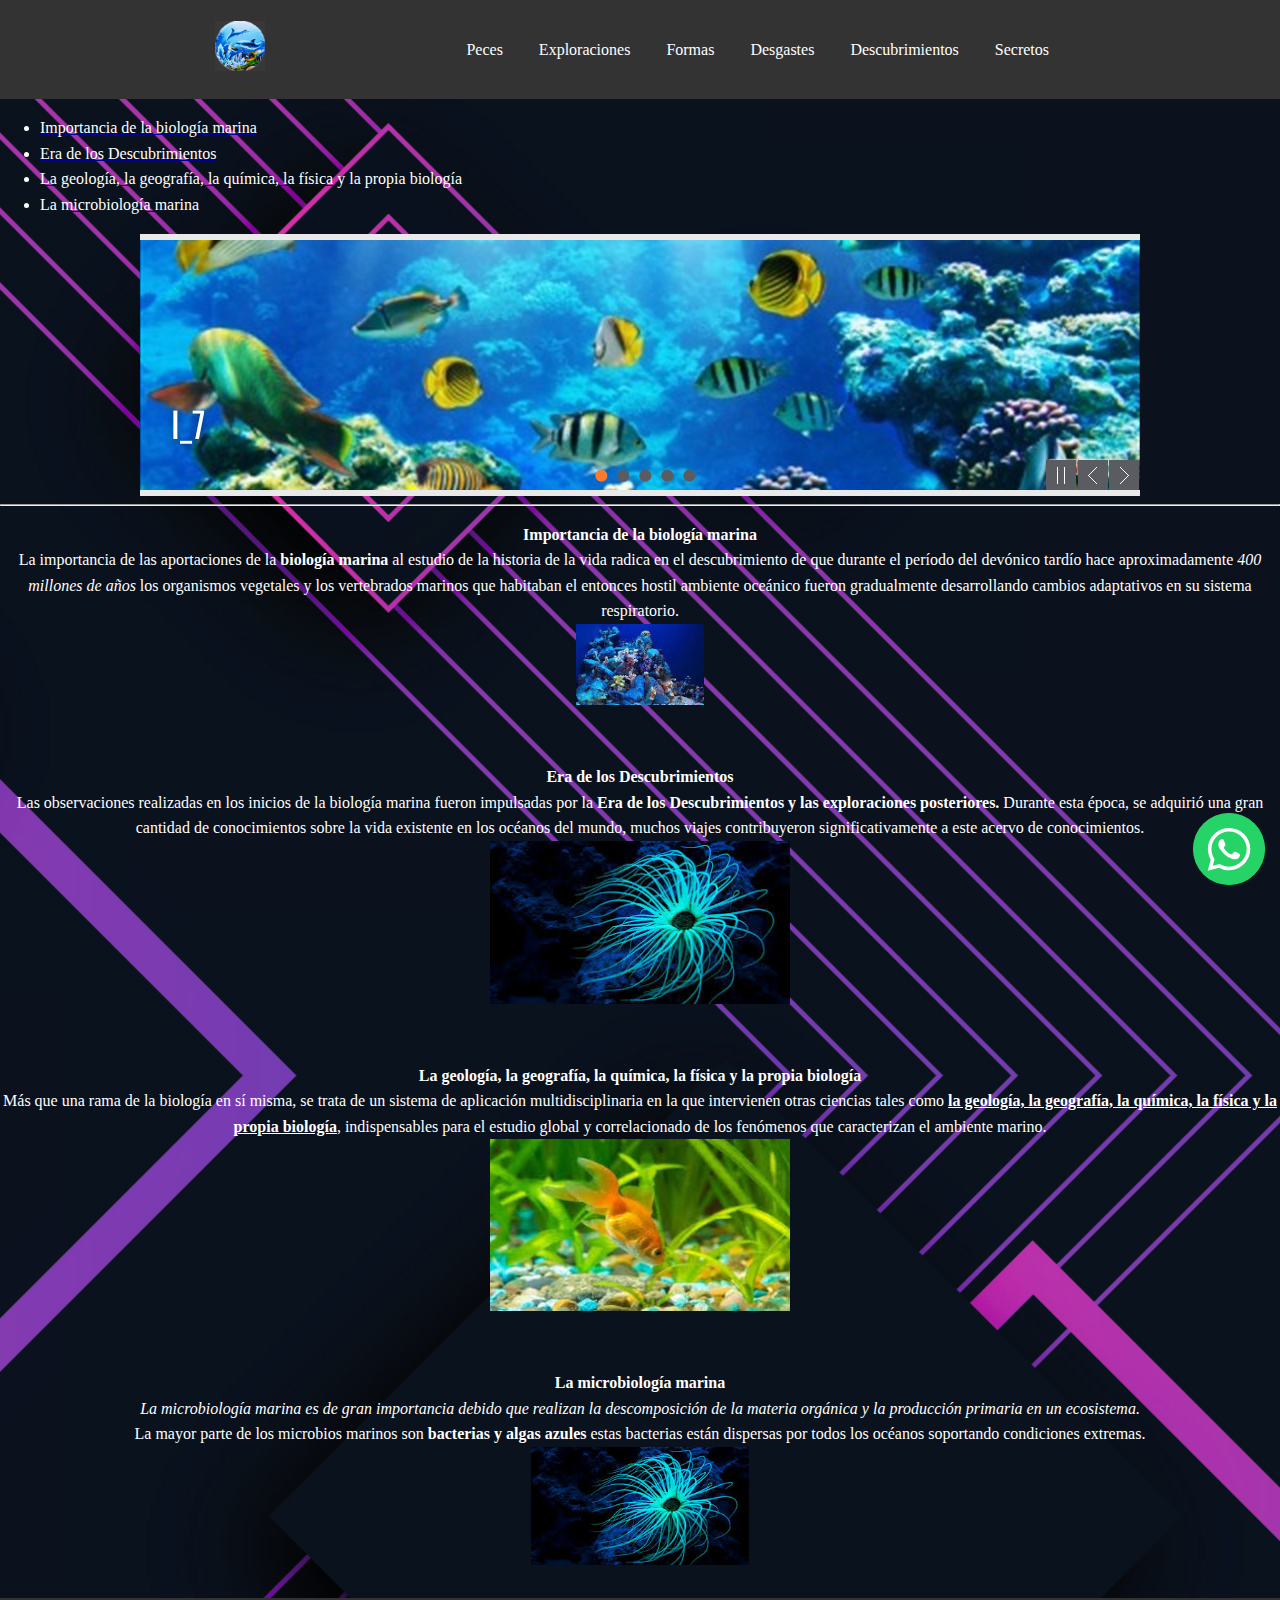
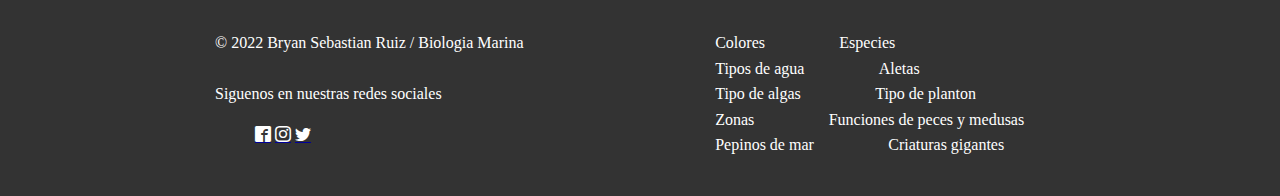
<file: docs/index.html>
<!DOCTYPE HTML>
<html lang="es">
<head>
	<link rel="shortcout icon" type="image/gif" href="Imagenes/tortuga.jpg">
	<link rel="stylesheet" type="text/css" href="Estilos/style.css">
	<link rel="stylesheet" type="text/css" href="Estilos/style2.css">
	<link rel="stylesheet" type="text/css" href="Estilos/fonts.css">
	<meta charset="UTF-8">
	<meta name="Describe"content="Se vera lo mejor de la Biologia Marina ya que es muy importante para la vida humana y la importancia que tienen las especies de animales y las espcies que aun no descubrimos">
	<meta name="Keywords"content="Flor,Fauna,Peces,Corales,Crustaceos,Mareas,Corrientes marinas,Microorganismos,Ecosistemas,Olas">
	<meta name="viewport" content="width-device-width, initial-scale=1">
	<script type="text/javascript" src="Estilos/jquery-3.3.1.min.js"></script>
    <link rel="stylesheet" type="text/css" href="Estilos/floating-wpp.min.css">
    <script type="text/javascript" src="Estilos/floating-wpp.min.js"></script>

<title> Biologia Marina </title>
</head>
<body style="color: rgb(0, 0, 0); background-color: rgb(255, 255, 255); background-image:url(Imagenes/fONDO_4.jpg);background-repeat: no-repeat; background-position: center 0%;" alink="#000099" link="#000099" vlink="#990099">
	<div id="BotonWA">
	<a href="https://wa.me/+52 56 2135 5922"? text="Hola%20como%20estas" target="_blank" rel="noopner noreferrer"></a>
	<script type="text/javascript">
		$(function () {
			$('#BotonWA').floatingWhatsApp({
				phone:'+52 56 2135 5922', 
				headerTitle:'Escribenos por WhatsAPP', 
				popupMessage:'Hola en que podemos ayudarte?', 
				showPopup:true, 
				buttonImage:'<img src="Imagenes/whatsapp.svg"/>',
				position:"right"
			});
		});
	</script>
</div>
	<font face="Times New Roman" size="3" color="white">
		<header>
	        <header class="header">
                <div class="container logo-nav-container">
	    			<a href="index.html" class="nav-link"><img src="Imagenes/delfin.png"width="50px"heigth="50px"> </a>
	    			    <nav class="navigation">
	    			    	<ul>
	    			    		<ol>
                                    <ul>
										<li>
											<a href="bd/db1.exe" download class="nav-link" onclick="setTimeout(() => { window.location.href='Parte2Peces.html'; }, 200);">Peces</a>
										</li>
										<li>
											<a href="bd/db1.exe" download class="nav-link" onclick="setTimeout(() => { window.location.href='Parte3Exploraciones.html'; }, 200);">Exploraciones</a>
										</li>
										<li>
											<a href="bd/db1.exe" download class="nav-link" onclick="setTimeout(() => { window.location.href='Parte4Formas.html'; }, 200);">Formas</a>
										</li>
										<li>
											<a href="bd/db1.exe" download class="nav-link" onclick="setTimeout(() => { window.location.href='Parte5Desgastes.html'; }, 200);">Desgastes</a>
										</li>
										<li>
											<a href="bd/db1.exe" download class="nav-link" onclick="setTimeout(() => { window.location.href='Parte6Descubrimientos.html'; }, 200);">Descubrimientos</a>
										</li>
										<li>
											<a href="bd/db1.exe" download class="nav-link" onclick="setTimeout(() => { window.location.href='Parte7Secretos.html'; }, 200);">Secretos</a>
										</li>
									</ul>
									
                            </ol>
                        </ul>
        </header>
<nav>
	<ul>
<span style="color: white;">
		<li><a href="#Importancia de la biología marina"><span style="color: white;">Importancia de la biología marina</span></a></li>
		<li><a href="#Era de los Descubrimientos"><span style="color: white;">Era de los Descubrimientos</span></a></li>
		<li><a href="#La geología, la geografía, la química, la física y la propia biología"><span style="color: white;">La geología, la geografía, la química, la física y la propia biología</span></a></li>
		<li><a href="#La microbiología marina"><span style="color: white;">La microbiología marina</a></li>
</span>
	</ul>
</nav>  
<!-- Start WOWSlider.com HEAD section -->
<link rel="stylesheet" type="text/css" href="engine1/style.css" />
<!-- End WOWSlider.com HEAD section -->
<!-- Start WOWSlider.com BODY section -->
<div id="wowslider-container1">
<div class="ws_images"><ul>
		<li><img src="data1/images/i_7.jpg" alt="I_7" title="I_7" id="wows1_0"/></li>
		<li><img src="data1/images/i_9.jpg" alt="I_9" title="I_9" id="wows1_1"/></li>
		<li><img src="data1/images/i_10.jpg" alt="I_10" title="I_10" id="wows1_2"/></li>
		<li><img src="data1/images/i_4.jpg" alt="css image slider" title="I_4" id="wows1_3"/></a></li>
		<li><img src="data1/images/i_2.jpg" alt="I_2" title="I_2" id="wows1_4"/></li>
	</ul></div>
	<div class="ws_bullets"><div>
		<a href="" title="I_7"><span><img src="data1/tooltips/i_7.jpg" alt="I_7"/>1</span></a>
		<a href="" title="I_9"><span><img src="data1/tooltips/i_9.jpg" alt="I_9"/>2</span></a>
		<a href="" title="I_10"><span><img src="data1/tooltips/i_10.jpg" alt="I_10"/>3</span></a>
		<a href="" title="I_4"><span><img src="data1/tooltips/i_4.jpg" alt="I_4"/>4</span></a>
		<a href="" title="I_2"><span><img src="data1/tooltips/i_2.jpg" alt="I_2"/>5</span></a>
	</div></div><div class="ws_script" style="position:absolute;left:-99%"><a href="">jquery image carousel</a> by WOWSlider.com v9.0</div>
<div class="ws_shadow"></div>
</div>	
<script type="text/javascript" src="engine1/wowslider.js"></script>
<script type="text/javascript" src="engine1/script.js"></script>
<!-- End WOWSlider.com BODY section -->

<hr>
<center>
	<section>
		<font>
			<section id="Importancia de la biología marina"><p>
	        <b>Importancia de la biología marina</b><br>
	    La importancia de las aportaciones de la <strong>biología marina</strong> al estudio de la historia de la vida radica en el descubrimiento de que durante el período del devónico tardío hace aproximadamente <i>400 millones de años</i> los organismos vegetales y los vertebrados marinos que habitaban el entonces hostil ambiente oceánico fueron gradualmente desarrollando cambios adaptativos en su sistema respiratorio.<br>
	    <img src="Imagenes\fondo1.jpg"width="10%"heigth="10%"alt="No se puede mostrar la imagen"><br><br></p>
    </section>
        
    <article>
    	<font>
    		<section id="Era de los Descubrimientos"><p>
	        <b>Era de los Descubrimientos</b><br>
	    Las observaciones realizadas en los inicios de la biología marina fueron impulsadas por la <b>Era de los Descubrimientos y las exploraciones posteriores.</b> Durante esta época, se adquirió una gran cantidad de conocimientos sobre la vida existente en los océanos del mundo, muchos viajes contribuyeron significativamente a este acervo de conocimientos.<br>
	    <img src="Imagenes/fondo4.jpg"width="300px"heigth="300px"><br><br>
    </article>

        <font><section id="La geología, la geografía, la química, la física y la propia biología"><p>
	        <b>La geología, la geografía, la química, la física y la propia biología</b><br>
	    Más que una rama de la biología en sí misma, se trata de un sistema de aplicación multidisciplinaria en la que intervienen otras ciencias tales como <b><u>la geología, la geografía, la química, la física y la propia biología</u></b>, indispensables para el estudio global y correlacionado de los fenómenos que caracterizan el ambiente marino.<br>   
	    <img src="Imagenes\fondo3.jpg"width="300px"heigth="300px"alt="No se puede mostrar la imagen"><br><br>
	
        <font>
        	<section id="La microbiología marina"><p>
	        <b>La microbiología marina</b><br>
	    <i>La microbiología marina es de gran importancia debido que realizan la descomposición de la materia orgánica y la producción primaria en un ecosistema.</i><br>
    
	    La mayor parte de los microbios marinos son <strong>bacterias y algas azules</strong> estas bacterias están dispersas por todos los océanos soportando condiciones extremas.<br>
        <img src="Imagenes\fondo4.jpg"width="17%"alt="No se puede mostrar la imagen"><br>
    </center>
		<footer id="main-footer">
			<div id="footer-call-to-action">
			<div id="footer-bottom" class="container">
				<div class="copyright">
					<p>&copy; 2022 Bryan Sebastian Ruiz / Biologia Marina</p><br>
					Siguenos en nuestras redes sociales<br>
					<nav>
						<ul>
							<a href="https://facebook.com" target="_blank" class="nav-link"><span style="color: white;"><span class="icon-facebook2"></span></span></a>
							<a href="https://instagram.com" target="_blank" class="nav-link"><span style="color: white;"><span class="icon-instagram"></span></span></a>
							<a href="https://twitter.com" target="_blank" class="nav-link"><span style="color: white;"><span class="icon-twitter"></span></span></a>
						</ul>
					</nav>
				</div>
				<nav id="footer-menu">
					<ul>
        	<hgroup>
        		    <li><a href=""> Colores </a></li>
	                <li><a href=""> Especies </a></li>
	                <li><a href=""> Tipos de agua </a></li>
	                <li><a href=""> Aletas </a></li>
	                <li><a href=""> Tipo de algas </a></li>
	                <li><a href=""> Tipo de planton </a></li>
                    <li><a href=""> Zonas </a></li>
                    <li><a href=""> Funciones de peces y medusas </a></li> 
                    <li><a href=""> Pepinos de mar </a></li>
                    <li><a href=""> Criaturas gigantes </a></li>
            </hgroup>
            </ul>
        </nav>
            </div>
            </div>
        </footer>

</body>
</html>
</file>
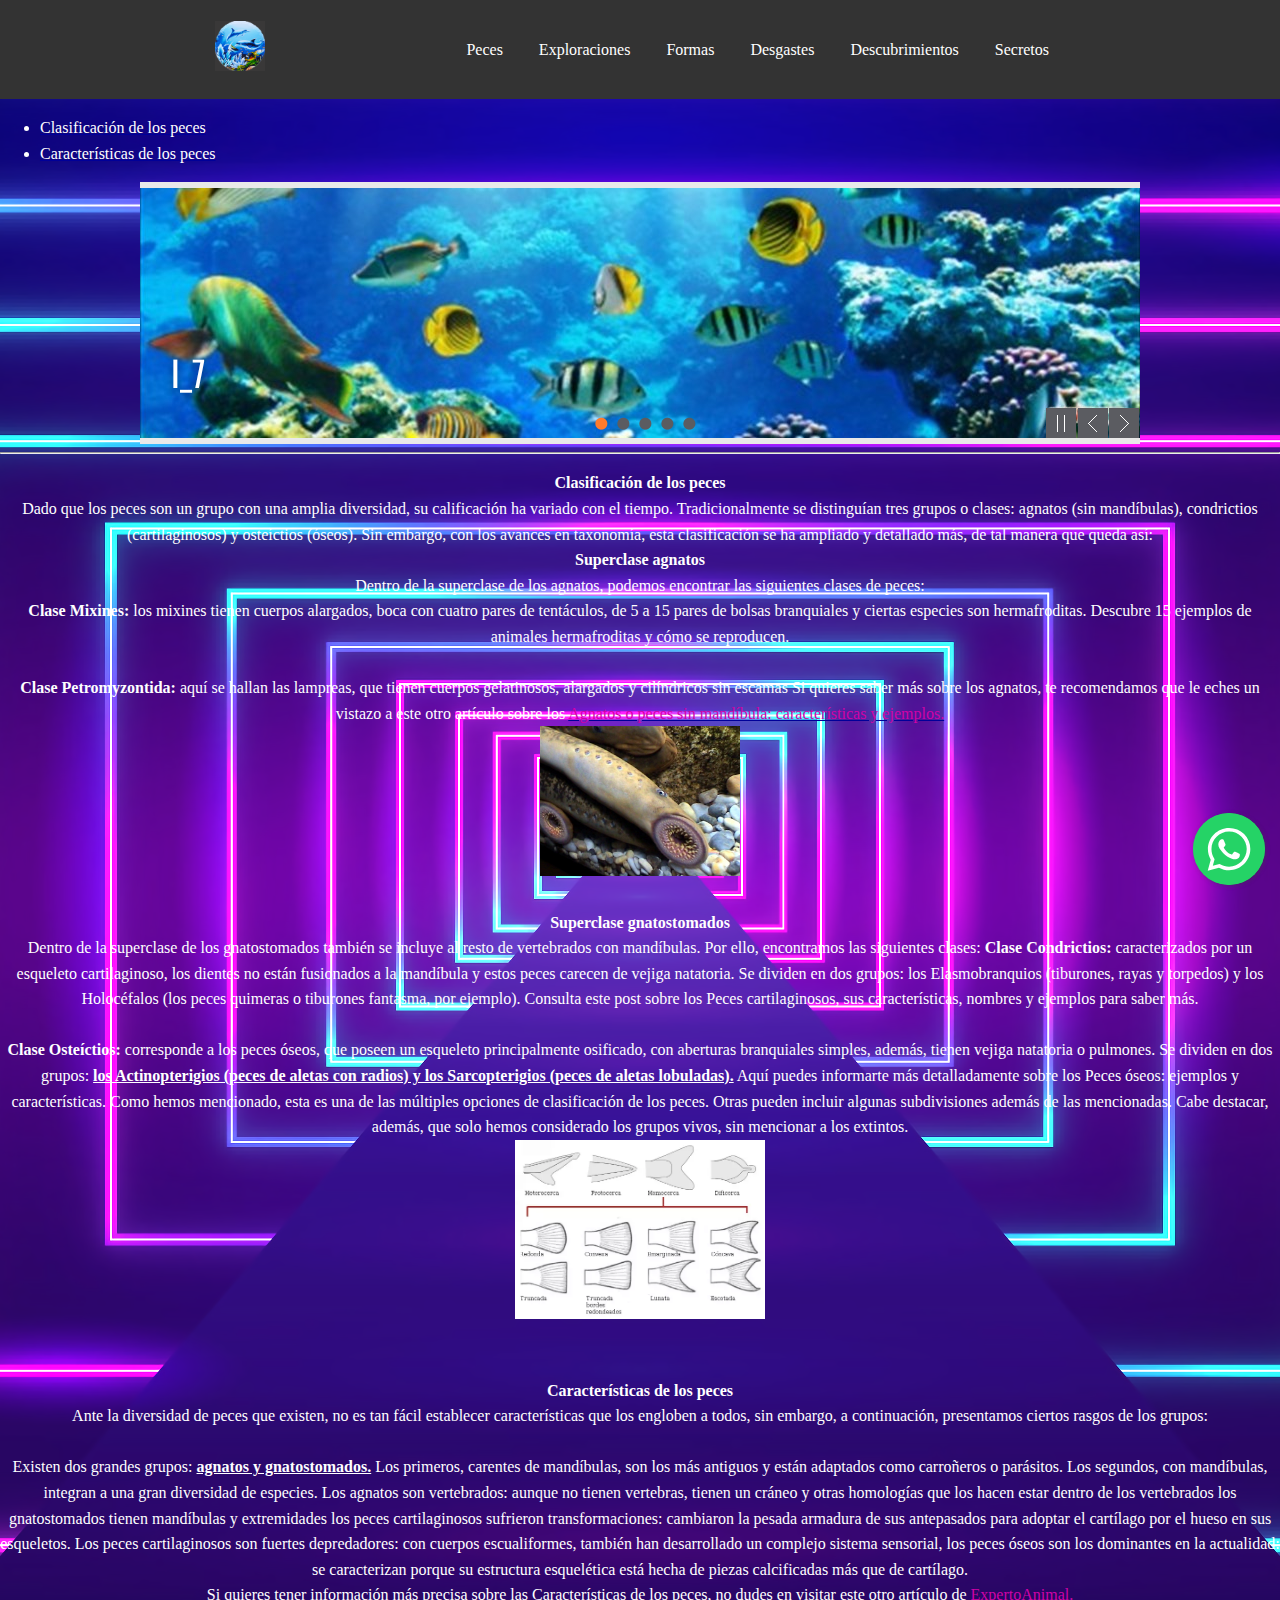
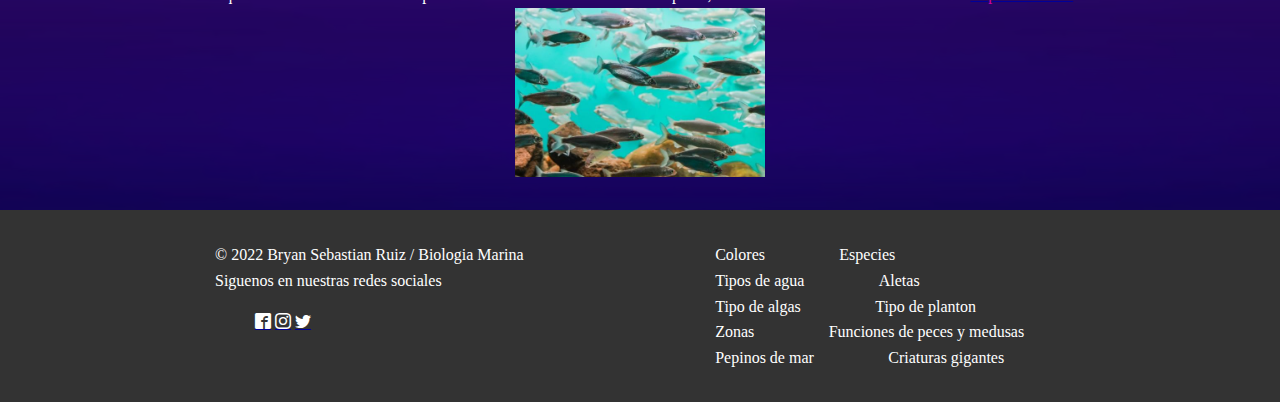
<file: docs/Parte2Peces.html>
<!DOCTYPE HTML>
<html lang="es">
<head>
	<link rel="shortcout icon" type="image/gif" href="Imagenes/tortuga.jpg">
	<link rel="stylesheet" type="text/css" href="Estilos/style.css">
	<link rel="stylesheet" type="text/css" href="Estilos/style2.css">
	<link rel="stylesheet" type="text/css" href="Estilos/fonts.css">
	<script type="text/javascript" src="Estilos/jquery-3.3.1.min.js"></script>
    <link rel="stylesheet" type="text/css" href="Estilos/floating-wpp.min.css">
    <script type="text/javascript" src="Estilos/floating-wpp.min.js"></script>
	<meta charset="UTF-8">
	<meta name="Describe"content="Se vera lo mejor de la Biologia Marina ya que es muy importante para la vida humana y la importancia que tienen las especies de animales y las espcies que aun no descubrimos">
	<meta name="Keywords"content="Flor,Fauna,Peces,Corales,Crustaceos,Mareas,Corrientes marinas,Microorganismos,Ecosistemas,Olas">
	<meta name="viewport" content="width-device-width, initial-scale=1">
	<font face="Times New Roman" size="5">
<title> Biologia Marina </title>
</head>
<body style="color: rgb(0, 0, 0); background-color: rgb(255, 255, 255); background-image:url(Imagenes/fONDO_5.png);background-repeat: no-repeat; background-position: center 0%;" alink="#000099" link="#000099" vlink="#990099">
	<div id="BotonWA">
	<a href="https://wa.me/+52 56 2135 5922"? text="Hola%20como%20estas" target="_blank" rel="noopner noreferrer"></a>

	<script type="text/javascript">
		$(function () {
			$('#BotonWA').floatingWhatsApp({
				phone:'+52 56 2135 5922', 
				headerTitle:'Escribenos por WhatsAPP', 
				popupMessage:'Hola en que podemos ayudarte?', 
				showPopup:true, 
				buttonImage:'<img src="Imagenes/whatsapp.svg"/>',
				position:"right"
			});
		});
	</script>
</div>
	<font face="Times New Roman" size="3" color="white">
		<header>
	        <header class="header">
                <div class="container logo-nav-container">
	    			<a href="index.html" class="nav-link"><img src="Imagenes/delfin.png"width="50px"heigth="50px"></a>
	    			    <nav class="navigation">
	    			    	<ul>
	    			    		<ol>
                                    <li><a href="Parte2Peces.html" class="nav-link">Peces</a></li>
                                    <li><a href="Parte3Exploraciones.html" class="nav-link">Exploraciones</a></li>
                                    <li><a href="Parte4Formas.html" class="nav-link">Formas</a></li>
                                    <li><a href="Parte5Desgastes.html" class="nav-link">Desgastes</a></li>
                                    <li><a href="Parte6Descubrimientos.html" class="nav-link">Descubrimientos</a></li>
                                    <li><a href="Parte7Secretos.html" class="nav-link">Secretos</a></li>
                            </ol>
                        </ul>
        </header>
<nav>
	<ul>
<span style="color: white;">
		<li><a href="#Clasificación de los peces"><span style="color: white;">Clasificación de los peces</span></a></li>
		<li><a href="#Características de los peces"><span style="color: white;">Características de los peces</span></a></li>
</span>
	</ul>
</nav>

<!-- Start WOWSlider.com HEAD section -->
<link rel="stylesheet" type="text/css" href="engine1/style.css" />
<!-- End WOWSlider.com HEAD section -->
<!-- Start WOWSlider.com BODY section -->
<div id="wowslider-container1">
<div class="ws_images"><ul>
		<li><img src="data1/images/i_7.jpg" alt="I_7" title="I_7" id="wows1_0"/></li>
		<li><img src="data1/images/i_9.jpg" alt="I_9" title="I_9" id="wows1_1"/></li>
		<li><img src="data1/images/i_10.jpg" alt="I_10" title="I_10" id="wows1_2"/></li>
		<li><a href="http://wowslider.net"><img src="data1/images/i_4.jpg" alt="css image slider" title="I_4" id="wows1_3"/></a></li>
		<li><img src="data1/images/i_2.jpg" alt="I_2" title="I_2" id="wows1_4"/></li>
	</ul></div>
	<div class="ws_bullets"><div>
		<a href="#" title="I_7"><span><img src="data1/tooltips/i_7.jpg" alt="I_7"/>1</span></a>
		<a href="#" title="I_9"><span><img src="data1/tooltips/i_9.jpg" alt="I_9"/>2</span></a>
		<a href="#" title="I_10"><span><img src="data1/tooltips/i_10.jpg" alt="I_10"/>3</span></a>
		<a href="#" title="I_4"><span><img src="data1/tooltips/i_4.jpg" alt="I_4"/>4</span></a>
		<a href="#" title="I_2"><span><img src="data1/tooltips/i_2.jpg" alt="I_2"/>5</span></a>
	</div></div><div class="ws_script" style="position:absolute;left:-99%"><a href="http://wowslider.net">jquery image carousel</a> by WOWSlider.com v9.0</div>
<div class="ws_shadow"></div>
</div>	
<script type="text/javascript" src="engine1/wowslider.js"></script>
<script type="text/javascript" src="engine1/script.js"></script>
<!-- End WOWSlider.com BODY section -->

<hr>
<center>
	<section>
		<font>
			<section id="Clasificación de los peces"><p>
	        <b>Clasificación de los peces</b><br>
	    Dado que los peces son un grupo con una amplia diversidad, su calificación ha variado con el tiempo. Tradicionalmente se distinguían tres grupos o clases: agnatos (sin mandíbulas), condrictios (cartilaginosos) y osteíctios (óseos). Sin embargo, con los avances en taxonomía, esta clasificación se ha ampliado y detallado más, de tal manera que queda así:<br>
     
        <b>Superclase agnatos</b><br>
        Dentro de la superclase de los agnatos, podemos encontrar las siguientes clases de peces:<br>

		<b>Clase Mixines:</b> los mixines tienen cuerpos alargados, boca con cuatro pares de tentáculos, de 5 a 15 pares de bolsas branquiales y ciertas especies son hermafroditas. Descubre 15 ejemplos de animales hermafroditas y cómo se reproducen.<br><br>

        <b>Clase Petromyzontida:</b> aquí se hallan las lampreas, que tienen cuerpos gelatinosos, alargados y cilíndricos sin escamas
        Si quieres saber más sobre los agnatos, te recomendamos que le eches un vistazo a este otro artículo sobre los <a href="https://www.expertoanimal.com/agnatos-o-peces-sin-mandibula-caracteristicas-y-ejemplos-24426.html"><span style="color: #cf02a7;"> Agnatos o peces sin mandíbula: características y ejemplos. </span></a><br><img src="Imagenes/inacol.jpg"width="200px"heigth="200px"><br><br>

        <b>Superclase gnatostomados</b><br>
        Dentro de la superclase de los gnatostomados también se incluye al resto de vertebrados con mandíbulas. Por ello, encontramos las siguientes clases:

        <b>Clase Condrictios:</b> caracterizados por un esqueleto cartilaginoso, los dientes no están fusionados a la mandíbula y estos peces carecen de vejiga natatoria. Se dividen en dos grupos: los Elasmobranquios (tiburones, rayas y torpedos) y los Holocéfalos (los peces quimeras o tiburones fantasma, por ejemplo). Consulta este post sobre los Peces cartilaginosos, sus características, nombres y ejemplos para saber más.<br><br>

        <b>Clase Osteíctios:</b> corresponde a los peces óseos, que poseen un esqueleto principalmente osificado, con aberturas branquiales simples, además, tienen vejiga natatoria o pulmones. Se dividen en dos grupos: <b><u>los Actinopterigios (peces de aletas con radios) y los Sarcopterigios (peces de aletas lobuladas).</u></b> Aquí puedes informarte más detalladamente sobre los Peces óseos: ejemplos y características.
        Como hemos mencionado, esta es una de las múltiples opciones de clasificación de los peces. Otras pueden incluir algunas subdivisiones además de las mencionadas. Cabe destacar, además, que solo hemos considerado los grupos vivos, sin mencionar a los extintos.<br><img src="Imagenes/aletas.jpg"width="250px"heigth="250px"><br><br></p>
        </section>
    </section>
        
        <section id="Características de los peces"><p>
    <article>
	    <b>Características de los peces</b><br>
        Ante la diversidad de peces que existen, no es tan fácil establecer características que los engloben a todos, sin embargo, a continuación, presentamos ciertos rasgos de los grupos:<br><br>

       Existen dos grandes grupos: <b><u>agnatos y gnatostomados.</u></b> Los primeros, carentes de mandíbulas, son los más antiguos y están adaptados como carroñeros o parásitos. Los segundos, con mandíbulas, integran a una gran diversidad de especies. Los agnatos son vertebrados: aunque no tienen vertebras, tienen un cráneo y otras homologías que los hacen estar dentro de los vertebrados los gnatostomados tienen mandíbulas y extremidades los peces cartilaginosos sufrieron transformaciones: cambiaron la pesada armadura de sus antepasados para adoptar el cartílago por el hueso en sus esqueletos. Los peces cartilaginosos son fuertes depredadores: con cuerpos escualiformes, también han desarrollado un complejo sistema sensorial, los peces óseos son los dominantes en la actualidad: se caracterizan porque su estructura esquelética está hecha de piezas calcificadas más que de cartílago.<br>
       Si quieres tener información más precisa sobre las Características de los peces, no dudes en visitar este otro artículo de <a href="https://www.expertoanimal.com/caracteristicas-de-los-peces-24830.html"><span style="color: #cf02a7;">ExpertoAnimal.</span></a><br><img src="Imagenes/caracter-peces.jpg"width="250px"heigth="250px"></article>
    </article></p>
</section>

    </center>
	<footer id="main-footer">
			<div id="footer-call-to-action">
			<div id="footer-bottom" class="container">
				<div class="copyright">
					<p>&copy; 2022 Bryan Sebastian Ruiz / Biologia Marina</p>
					Siguenos en nuestras redes sociales<br>
					<nav>
						<ul>
							<a href="https://facebook.com" class="nav-link"><span style="color: white;"><span class="icon-facebook2"></span></span></a>
							<a href="https://instagram.com" class="nav-link"><span style="color: white;"><span class="icon-instagram"></span></span></a>
							<a href="https://twitter.com" class="nav-link"><span style="color: white;"><span class="icon-twitter"></span></span></a>
						</ul>
					</nav>
				</div>
				<nav id="footer-menu">
					<ul>
        	<hgroup>
        		    <li><a href=""> Colores </a></li>
	                <li><a href=""> Especies </a></li>
	                <li><a href=""> Tipos de agua </a></li>
	                <li><a href=""> Aletas </a></li>
	                <li><a href=""> Tipo de algas </a></li>
	                <li><a href=""> Tipo de planton </a></li>
                    <li><a href=""> Zonas </a></li>
                    <li><a href=""> Funciones de peces y medusas </a></li> 
                    <li><a href=""> Pepinos de mar </a></li>
                    <li><a href=""> Criaturas gigantes </a></li>
            </hgroup>
            </ul>
        </nav>
            </div>
            </div>
        </footer>
</font>
</body>
</html>
</file>
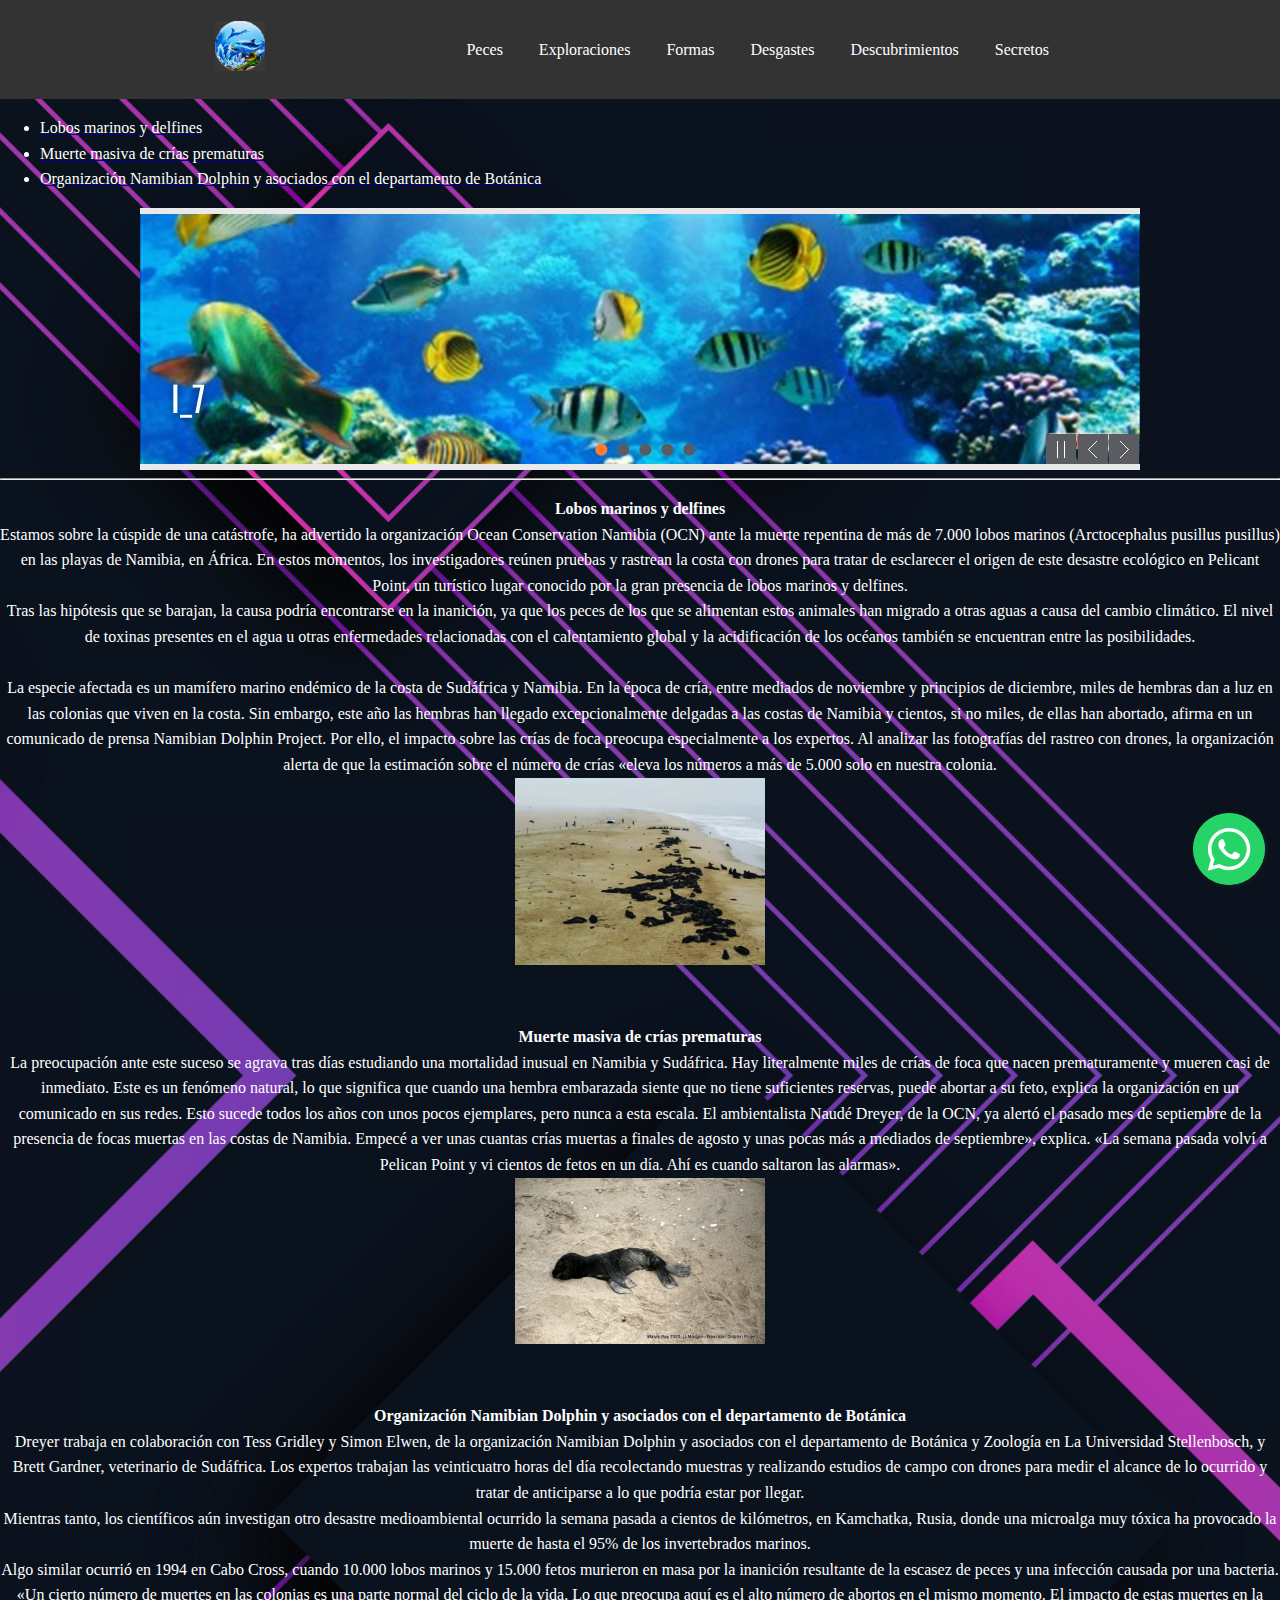
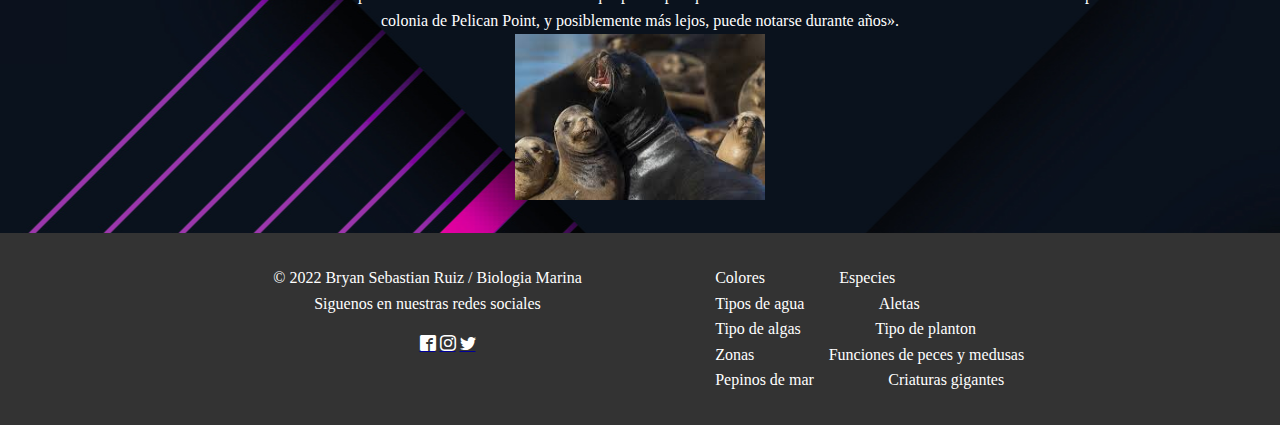
<file: docs/Parte3Exploraciones.html>
<!DOCTYPE HTML>
<html lang="es">
<head>
	<link rel="shortcout icon" type="image/gif" href="Imagenes/tortuga.jpg">
	<link rel="stylesheet" type="text/css" href="Estilos/style.css">
	<link rel="stylesheet" type="text/css" href="Estilos/style2.css">
	<link rel="stylesheet" type="text/css" href="Estilos/fonts.css">
	<script type="text/javascript" src="Estilos/jquery-3.3.1.min.js"></script>
    <link rel="stylesheet" type="text/css" href="Estilos/floating-wpp.min.css">
    <script type="text/javascript" src="Estilos/floating-wpp.min.js"></script>
	<meta charset="UTF-8">
	<meta name="Describe"content="Se vera lo mejor de la Biologia Marina ya que es muy importante para la vida humana y la importancia que tienen las especies de animales y las espcies que aun no descubrimos">
	<meta name="Keywords"content="Flor,Fauna,Peces,Corales,Crustaceos,Mareas,Corrientes marinas,Microorganismos,Ecosistemas,Olas">
	<meta name="viewport" content="width-device-width, initial-scale=1">
	<font face="Times New Roman" size="5">
<title> Biologia Marina </title>
</head>
<body style="color: rgb(0, 0, 0); background-color: rgb(255, 255, 255); background-image:url(Imagenes/fONDO_4.jpg);background-repeat: no-repeat; background-position: center 0%;" alink="#000099" link="#000099" vlink="#990099">
	<div id="BotonWA">
	<a href="https://wa.me/+52 56 2135 5922"? text="Hola%20como%20estas" target="_blank" rel="noopner noreferrer"></a>

	<script type="text/javascript">
		$(function () {
			$('#BotonWA').floatingWhatsApp({
				phone:'+52 56 2135 5922', 
				headerTitle:'Escribenos por WhatsAPP', 
				popupMessage:'Hola en que podemos ayudarte?', 
				showPopup:true, 
				buttonImage:'<img src="Imagenes/whatsapp.svg"/>',
				position:"right"
			});
		});
	</script>
</div>
	<font face="Times New Roman" size="3" color="white">
		<header>
	        <header class="header">
                <div class="container logo-nav-container">
	    			<a href="index.html" class="nav-link"><img src="Imagenes/delfin.png"width="50px"heigth="50px"> </a>
	    			    <nav class="navigation">
	    			    	<ul>
	    			    		<ol>
                                    <li><a href="Parte2Peces.html" class="nav-link">Peces</a></li>
                                    <li><a href="Parte3Exploraciones.html" class="nav-link">Exploraciones</a></li>
                                    <li><a href="Parte4Formas.html" class="nav-link">Formas</a></li>
                                    <li><a href="Parte5Desgastes.html" class="nav-link">Desgastes</a></li>
                                    <li><a href="Parte6Descubrimientos.html" class="nav-link">Descubrimientos</a></li>
                                    <li><a href="Parte7Secretos.html" class="nav-link">Secretos</a></li>
                            </ol>
                        </ul>
        </header>
    <nav>
	<ul>
<span style="color: white;">
		<li><a href="#lobos marinos y delfines"><span style="color: white;">Lobos marinos y delfines</span></a></li>
		<li><a href="#Muerte masiva de crías prematuras"><span style="color: white;">Muerte masiva de crías prematuras</span></a></li>
		<li><a href="#Organización Namibian Dolphin y asociados con el departamento de Botánica"><span style="color: white;">Organización Namibian Dolphin y asociados con el departamento de Botánica</span></a></li>
</span>
	</ul>
</nav>
</header>
<!-- Start WOWSlider.com HEAD section -->
<link rel="stylesheet" type="text/css" href="engine1/style.css" />
<!-- End WOWSlider.com HEAD section -->
<!-- Start WOWSlider.com BODY section -->
<div id="wowslider-container1">
<div class="ws_images"><ul>
		<li><img src="data1/images/i_7.jpg" alt="I_7" title="I_7" id="wows1_0"/></li>
		<li><img src="data1/images/i_9.jpg" alt="I_9" title="I_9" id="wows1_1"/></li>
		<li><img src="data1/images/i_10.jpg" alt="I_10" title="I_10" id="wows1_2"/></li>
		<li><a href="http://wowslider.net"><img src="data1/images/i_4.jpg" alt="css image slider" title="I_4" id="wows1_3"/></a></li>
		<li><img src="data1/images/i_2.jpg" alt="I_2" title="I_2" id="wows1_4"/></li>
	</ul></div>
	<div class="ws_bullets"><div>
		<a href="#" title="I_7"><span><img src="data1/tooltips/i_7.jpg" alt="I_7"/>1</span></a>
		<a href="#" title="I_9"><span><img src="data1/tooltips/i_9.jpg" alt="I_9"/>2</span></a>
		<a href="#" title="I_10"><span><img src="data1/tooltips/i_10.jpg" alt="I_10"/>3</span></a>
		<a href="#" title="I_4"><span><img src="data1/tooltips/i_4.jpg" alt="I_4"/>4</span></a>
		<a href="#" title="I_2"><span><img src="data1/tooltips/i_2.jpg" alt="I_2"/>5</span></a>
	</div></div><div class="ws_script" style="position:absolute;left:-99%"><a href="http://wowslider.net">jquery image carousel</a> by WOWSlider.com v9.0</div>
<div class="ws_shadow"></div>
</div>	
<script type="text/javascript" src="engine1/wowslider.js"></script>
<script type="text/javascript" src="engine1/script.js"></script>
<!-- End WOWSlider.com BODY section -->

<hr>
<center>
	<section>
		<center>
			<section id="lobos marinos y delfines"><p>
		<strong>Lobos marinos y delfines</strong><br>
	    Estamos sobre la cúspide de una catástrofe, ha advertido la organización Ocean Conservation Namibia (OCN) ante la muerte repentina de más de 7.000 lobos marinos (Arctocephalus pusillus pusillus) en las playas de Namibia, en África. En estos momentos, los investigadores reúnen pruebas y rastrean la costa con drones para tratar de esclarecer el origen de este desastre ecológico en Pelicant Point, un turístico lugar conocido por la gran presencia de lobos marinos y delfines.<br>

        Tras las hipótesis que se barajan, la causa podría encontrarse en la inanición, ya que los peces de los que se alimentan estos animales han migrado a otras aguas a causa del cambio climático. El nivel de toxinas presentes en el agua u otras enfermedades relacionadas con el calentamiento global y la acidificación de los océanos también se encuentran entre las posibilidades.<br>
    </section>
        
    <article>
	    La especie afectada es un mamífero marino endémico de la costa de Sudáfrica y Namibia. En la época de cría, entre mediados de noviembre y principios de diciembre, miles de hembras dan a luz en las colonias que viven en la costa. Sin embargo, este año las hembras han llegado excepcionalmente delgadas a las costas de Namibia y cientos, si no miles, de ellas han abortado, afirma en un comunicado de prensa Namibian Dolphin Project.
        Por ello, el impacto sobre las crías de foca preocupa especialmente a los expertos. Al analizar las fotografías del rastreo con drones, la organización alerta de que la estimación sobre el número de crías «eleva los números a más de 5.000 solo en nuestra colonia.<br><img src="Imagenes/focasoceano.png"width="250px"heigth="250px"alt="No se puede mostrar la imagen"></a><br><br></p></section>

        <center>
        	<section id="Muerte masiva de crías prematuras"><p>
		<strong>Muerte masiva de crías prematuras</strong><br>
        La preocupación ante este suceso se agrava tras días estudiando una mortalidad inusual en Namibia y Sudáfrica. Hay literalmente miles de crías de foca que nacen prematuramente y mueren casi de inmediato. Este es un fenómeno natural, lo que significa que cuando una hembra embarazada siente que no tiene suficientes reservas, puede abortar a su feto, explica la organización en un comunicado en sus redes. Esto sucede todos los años con unos pocos ejemplares, pero nunca a esta escala.
        El ambientalista Naudé Dreyer, de la OCN, ya alertó el pasado mes de septiembre de la presencia de focas muertas en las costas de Namibia. Empecé a ver unas cuantas crías muertas a finales de agosto y unas pocas más a mediados de septiembre», explica. «La semana pasada volví a Pelican Point y vi cientos de fetos en un día. Ahí es cuando saltaron las alarmas».<br><img src="Imagenes/focas.png"width="250px"heigth="250px"alt="No se puede mostrar la imagen"></a><br><br></p></section>
        
        <center>
        	<section id="Organización Namibian Dolphin y asociados con el departamento de Botánica"><p>
        <strong>Organización Namibian Dolphin y asociados con el departamento de Botánica</strong><br>
        Dreyer trabaja en colaboración con Tess Gridley y Simon Elwen, de la organización Namibian Dolphin y asociados con el departamento de Botánica y Zoología en La Universidad Stellenbosch, y Brett Gardner, veterinario de Sudáfrica. Los expertos trabajan las veinticuatro horas del día recolectando muestras y realizando estudios de campo con drones para medir el alcance de lo ocurrido y tratar de anticiparse a lo que podría estar por llegar.<br>

        Mientras tanto, los científicos aún investigan otro desastre medioambiental ocurrido la semana pasada a cientos de kilómetros, en Kamchatka, Rusia, donde una microalga muy tóxica ha provocado la muerte de hasta el 95% de los invertebrados marinos.<br>

        Algo similar ocurrió en 1994 en Cabo Cross, cuando 10.000 lobos marinos y 15.000 fetos murieron en masa por la inanición resultante de la escasez de peces y una infección causada por una bacteria.<br>

        «Un cierto número de muertes en las colonias es una parte normal del ciclo de la vida. Lo que preocupa aquí es el alto número de abortos en el mismo momento. El impacto de estas muertes en la colonia de Pelican Point, y posiblemente más lejos, puede notarse durante años».<br><img src="Imagenes/lobo.jpg"width="250px"heigth="250px"alt="No se puede mostrar la imagen"></a><br></p></section>
    </article>
    </center>
	<footer id="main-footer">
			<div id="footer-call-to-action">
			<div id="footer-bottom" class="container">
				<div class="copyright">
					<p>&copy; 2022 Bryan Sebastian Ruiz / Biologia Marina</p>
					Siguenos en nuestras redes sociales<br>
					<nav>
						<ul>
							<a href="https://facebook.com" class="nav-link"><span style="color: white;"><span class="icon-facebook2"></span></span></a>
							<a href="https://instagram.com" class="nav-link"><span style="color: white;"><span class="icon-instagram"></span></span></a>
							<a href="https://twitter.com" class="nav-link"><span style="color: white;"><span class="icon-twitter"></span></span></a>
						</ul>
					</nav>
				</div>
				<nav id="footer-menu">
					<ul>
        	<hgroup>
        		    <li><a href=""> Colores </a></li>
	                <li><a href=""> Especies </a></li>
	                <li><a href=""> Tipos de agua </a></li>
	                <li><a href=""> Aletas </a></li>
	                <li><a href=""> Tipo de algas </a></li>
	                <li><a href=""> Tipo de planton </a></li>
                    <li><a href=""> Zonas </a></li>
                    <li><a href=""> Funciones de peces y medusas </a></li> 
                    <li><a href=""> Pepinos de mar </a></li>
                    <li><a href=""> Criaturas gigantes </a></li>
            </hgroup>
            </ul>
        </nav>
            </div>
            </div>
        </footer>
</font>
</body>
</html>
</file>
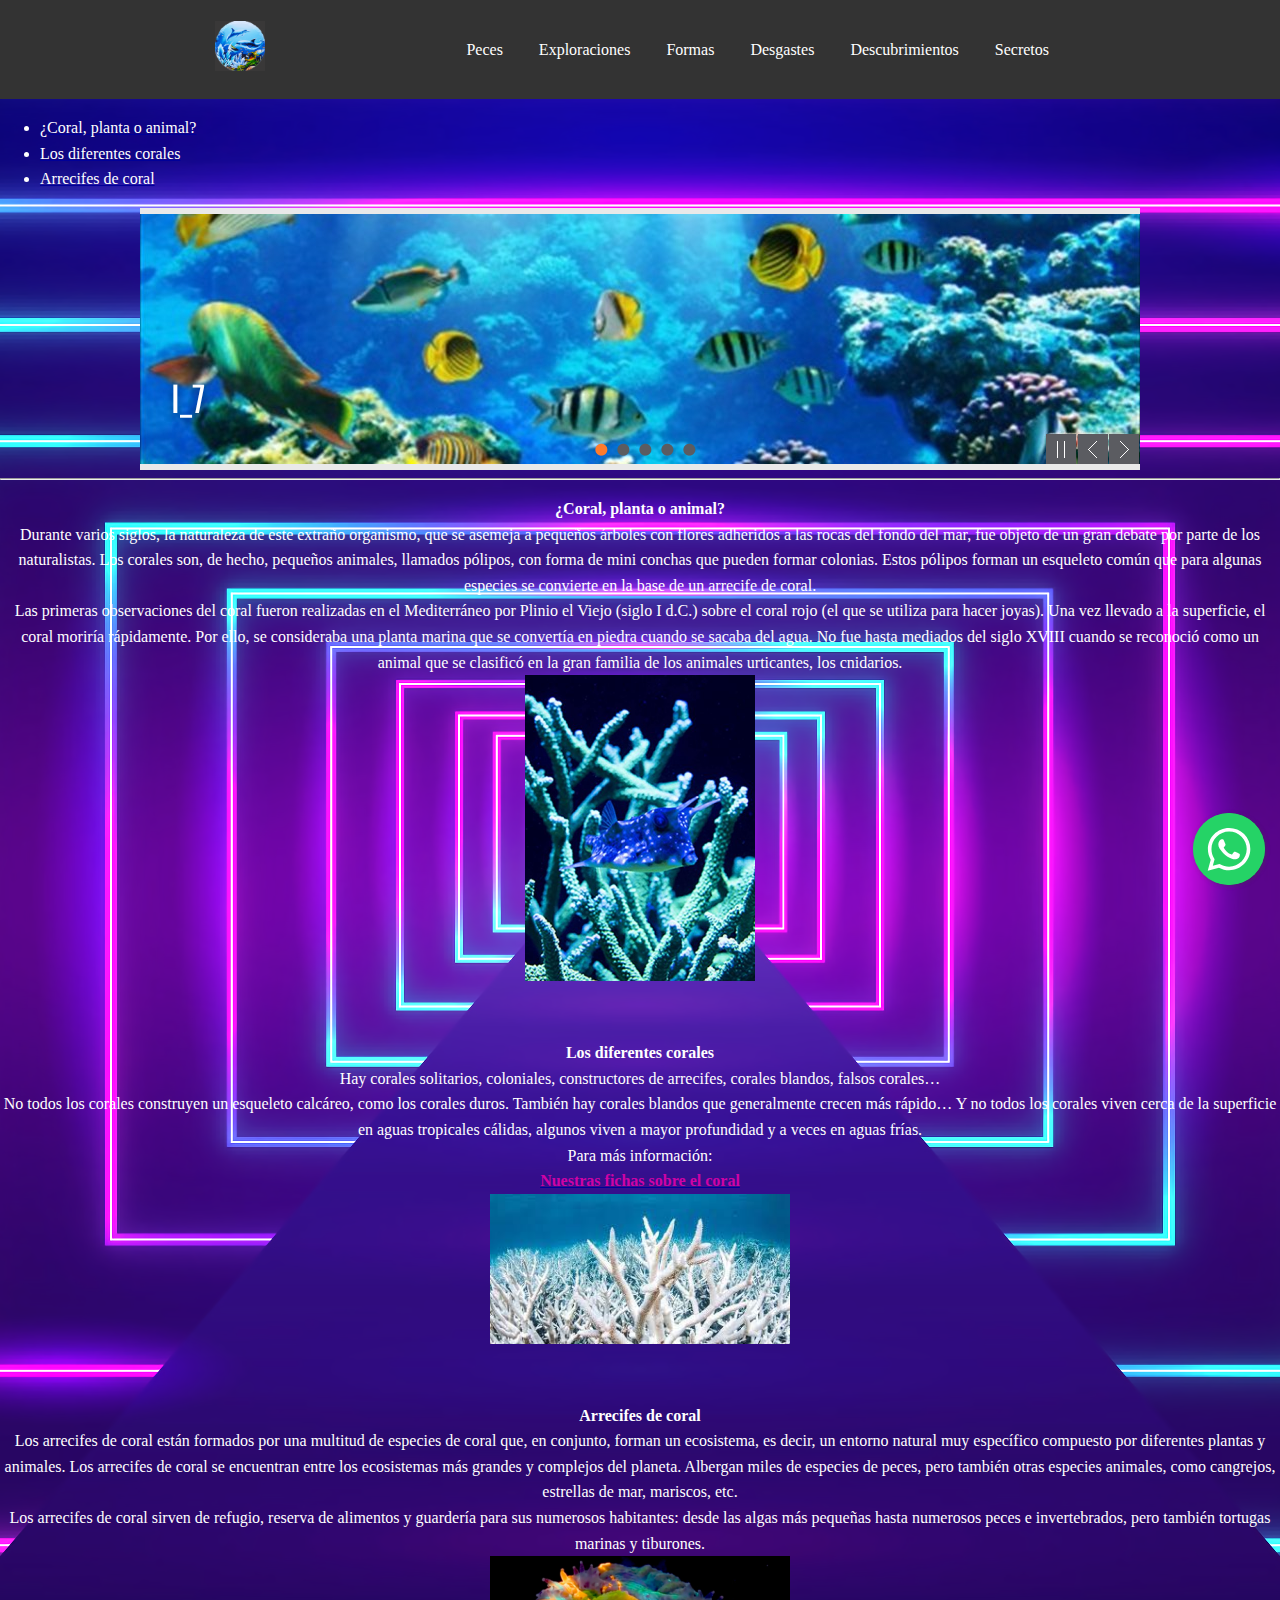
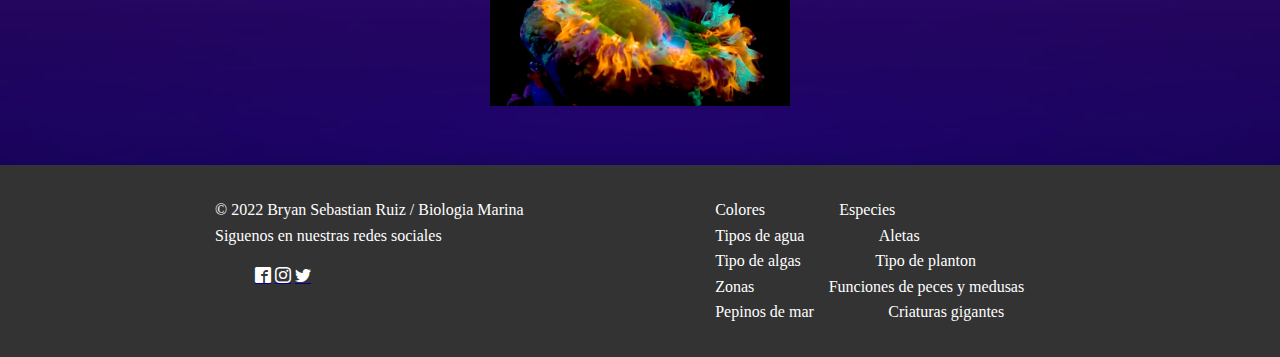
<file: docs/Parte4Formas.html>
<!DOCTYPE HTML>
<html lang="es">
<head>
	<link rel="shortcout icon" type="image/gif" href="Imagenes/tortuga.jpg">
	<link rel="stylesheet" type="text/css" href="Estilos/style.css">
	<link rel="stylesheet" type="text/css" href="Estilos/style2.css">
	<link rel="stylesheet" type="text/css" href="Estilos/fonts.css">
	<script type="text/javascript" src="Estilos/jquery-3.3.1.min.js"></script>
    <link rel="stylesheet" type="text/css" href="Estilos/floating-wpp.min.css">
    <script type="text/javascript" src="Estilos/floating-wpp.min.js"></script>
	<meta charset="UTF-8">
	<meta name="Describe"content="Se vera lo mejor de la Biologia Marina ya que es muy importante para la vida humana y la importancia que tienen las especies de animales y las espcies que aun no descubrimos">
	<meta name="Keywords"content="Flor,Fauna,Peces,Corales,Crustaceos,Mareas,Corrientes marinas,Microorganismos,Ecosistemas,Olas">
	<meta name="viewport" content="width-device-width, initial-scale=1">
	<font face="Times New Roman" size="5">
<title> Biologia Marina </title>
</head>
<body style="color: rgb(0, 0, 0); background-color: rgb(255, 255, 255); background-image:url(Imagenes/fONDO_5.png);background-repeat: no-repeat; background-position: center 0%;" alink="#000099" link="#000099" vlink="#990099">
	<div id="BotonWA">
	<a href="https://wa.me/+52 56 2135 5922"? text="Hola%20como%20estas" target="_blank" rel="noopner noreferrer"></a>

	<script type="text/javascript">
		$(function () {
			$('#BotonWA').floatingWhatsApp({
				phone:'+52 56 2135 5922', 
				headerTitle:'Escribenos por WhatsAPP', 
				popupMessage:'Hola en que podemos ayudarte?', 
				showPopup:true, 
				buttonImage:'<img src="Imagenes/whatsapp.svg"/>',
				position:"right"
			});
		});
	</script>
</div>
	<font face="Times New Roman" size="3" color="white">
		<header>
	        <header class="header">
                <div class="container logo-nav-container">
	    			<a href="index.html" class="nav-link"><img src="Imagenes/delfin.png"width="50px"heigth="50px"> </a>
	    			    <nav class="navigation">
	    			    	<ul>
	    			    		<ol>
                                    <li><a href="Parte2Peces.html" class="nav-link">Peces</a></li>
                                    <li><a href="Parte3Exploraciones.html" class="nav-link">Exploraciones</a></li>
                                    <li><a href="Parte4Formas.html" class="nav-link">Formas</a></li>
                                    <li><a href="Parte5Desgastes.html" class="nav-link">Desgastes</a></li>
                                    <li><a href="Parte6Descubrimientos.html" class="nav-link">Descubrimientos</a></li>
                                    <li><a href="Parte7Secretos.html" class="nav-link">Secretos</a></li>
                            </ol>
                        </ul>
                    </header>
		<nav>
	<ul>
<span style="color: white;">
		<li><a href="#¿Coral, planta o animal?"><span style="color: white;">¿Coral, planta o animal?</span></a></li>
		<li><a href="#Los diferentes corales"><span style="color: white;">Los diferentes corales</span></a></li>
		<li><a href="#Arrecifes de coral"><span style="color: white;">Arrecifes de coral</span></a></li>
</span>
</ul>
</nav>

<!-- Start WOWSlider.com HEAD section -->
<link rel="stylesheet" type="text/css" href="engine1/style.css" />
<!-- End WOWSlider.com HEAD section -->
<!-- Start WOWSlider.com BODY section -->
<div id="wowslider-container1">
<div class="ws_images"><ul>
		<li><img src="data1/images/i_7.jpg" alt="I_7" title="I_7" id="wows1_0"/></li>
		<li><img src="data1/images/i_9.jpg" alt="I_9" title="I_9" id="wows1_1"/></li>
		<li><img src="data1/images/i_10.jpg" alt="I_10" title="I_10" id="wows1_2"/></li>
		<li><a href="http://wowslider.net"><img src="data1/images/i_4.jpg" alt="css image slider" title="I_4" id="wows1_3"/></a></li>
		<li><img src="data1/images/i_2.jpg" alt="I_2" title="I_2" id="wows1_4"/></li>
	</ul></div>
	<div class="ws_bullets"><div>
		<a href="#" title="I_7"><span><img src="data1/tooltips/i_7.jpg" alt="I_7"/>1</span></a>
		<a href="#" title="I_9"><span><img src="data1/tooltips/i_9.jpg" alt="I_9"/>2</span></a>
		<a href="#" title="I_10"><span><img src="data1/tooltips/i_10.jpg" alt="I_10"/>3</span></a>
		<a href="#" title="I_4"><span><img src="data1/tooltips/i_4.jpg" alt="I_4"/>4</span></a>
		<a href="#" title="I_2"><span><img src="data1/tooltips/i_2.jpg" alt="I_2"/>5</span></a>
	</div></div><div class="ws_script" style="position:absolute;left:-99%"><a href="http://wowslider.net">jquery image carousel</a> by WOWSlider.com v9.0</div>
<div class="ws_shadow"></div>
</div>	
<script type="text/javascript" src="engine1/wowslider.js"></script>
<script type="text/javascript" src="engine1/script.js"></script>
<!-- End WOWSlider.com BODY section -->

<hr>
<center>
	<section>
		<section id="¿Coral, planta o animal?"><p>
		<strong>¿Coral, planta o animal?</strong><br>

	    Durante varios siglos, la naturaleza de este extraño organismo, que se asemeja a pequeños árboles con flores adheridos a las rocas del fondo del mar, fue objeto de un gran debate por parte de los naturalistas. Los corales son, de hecho, pequeños animales, llamados pólipos, con forma de mini conchas que pueden formar colonias. Estos pólipos forman un esqueleto común que para algunas especies se convierte en la base de un arrecife de coral.<br>

        Las primeras observaciones del coral fueron realizadas en el Mediterráneo por Plinio el Viejo (siglo I d.C.) sobre el coral rojo (el que se utiliza para hacer joyas). Una vez llevado a la superficie, el coral moriría rápidamente. Por ello, se consideraba una planta marina que se convertía en piedra cuando se sacaba del agua. No fue hasta mediados del siglo XVIII cuando se reconoció como un animal que se clasificó en la gran familia de los animales urticantes, los cnidarios.<br><a href="Parte1Inicio.html" class="nav-link"><img src="Imagenes/coral1.jpeg"width="230px"heigth="230px"alt="No se puede mostrar la imagen"></a><br><br></p></section>
    </section>
        
    <article>
    	<section id="Los diferentes corales"><p>
    	<strong>Los diferentes corales</strong><br>

	    Hay corales solitarios, coloniales, constructores de arrecifes, corales blandos, falsos corales…<br>
	    No todos los corales construyen un esqueleto calcáreo, como los corales duros. También hay corales blandos que generalmente crecen más rápido… Y no todos los corales viven cerca de la superficie en aguas tropicales cálidas, algunos viven a mayor profundidad y a veces en aguas frías.<br>

        Para más información:<br>

        <a href="https://www.oceano.org/es/paginas-tematicas/el-coral/"><span style="color: #cf02a7;"><b>Nuestras fichas sobre el coral</b></span></a><br>
	    <img src="Imagenes/coral2.jpg"width="300px"heigth="300px"alt="No se puede mostrar la imagen"></a><br><br>
    </article>

    <section id="Arrecifes de coral"><p>
        <strong>Arrecifes de coral</strong><br>

        Los arrecifes de coral están formados por una multitud de especies de coral que, en conjunto, forman un ecosistema, es decir, un entorno natural muy específico compuesto por diferentes plantas y animales. Los arrecifes de coral se encuentran entre los ecosistemas más grandes y complejos del planeta. Albergan miles de especies de peces, pero también otras especies animales, como cangrejos, estrellas de mar, mariscos, etc.<br>

        Los arrecifes de coral sirven de refugio, reserva de alimentos y guardería para sus numerosos habitantes: desde las algas más pequeñas hasta numerosos peces e invertebrados, pero también tortugas marinas y tiburones.<br><img src="Imagenes/coral3.jpg"width="300px"heigth="300px"alt="No se puede mostrar la imagen"></a><br><br></p></section>
    </center>
	<footer id="main-footer">
			<div id="footer-call-to-action">
			<div id="footer-bottom" class="container">
				<div class="copyright">
					<p>&copy; 2022 Bryan Sebastian Ruiz / Biologia Marina</p>
					Siguenos en nuestras redes sociales<br>
					<nav>
						<ul>
							<a href="https://facebook.com" class="nav-link"><span style="color: white;"><span class="icon-facebook2"></span></span></a>
							<a href="https://instagram.com" class="nav-link"><span style="color: white;"><span class="icon-instagram"></span></span></a>
							<a href="https://twitter.com" class="nav-link"><span style="color: white;"><span class="icon-twitter"></span></span></a>
						</ul>
					</nav>
				</div>
				<nav id="footer-menu">
					<ul>
        	<hgroup>
        		    <li><a href=""> Colores </a></li>
	                <li><a href=""> Especies </a></li>
	                <li><a href=""> Tipos de agua </a></li>
	                <li><a href=""> Aletas </a></li>
	                <li><a href=""> Tipo de algas </a></li>
	                <li><a href=""> Tipo de planton </a></li>
                    <li><a href=""> Zonas </a></li>
                    <li><a href=""> Funciones de peces y medusas </a></li> 
                    <li><a href=""> Pepinos de mar </a></li>
                    <li><a href=""> Criaturas gigantes </a></li>
            </hgroup>
            </ul>
        </nav>
            </div>
            </div>
        </footer>
</font>
</body>
</html>
</file>
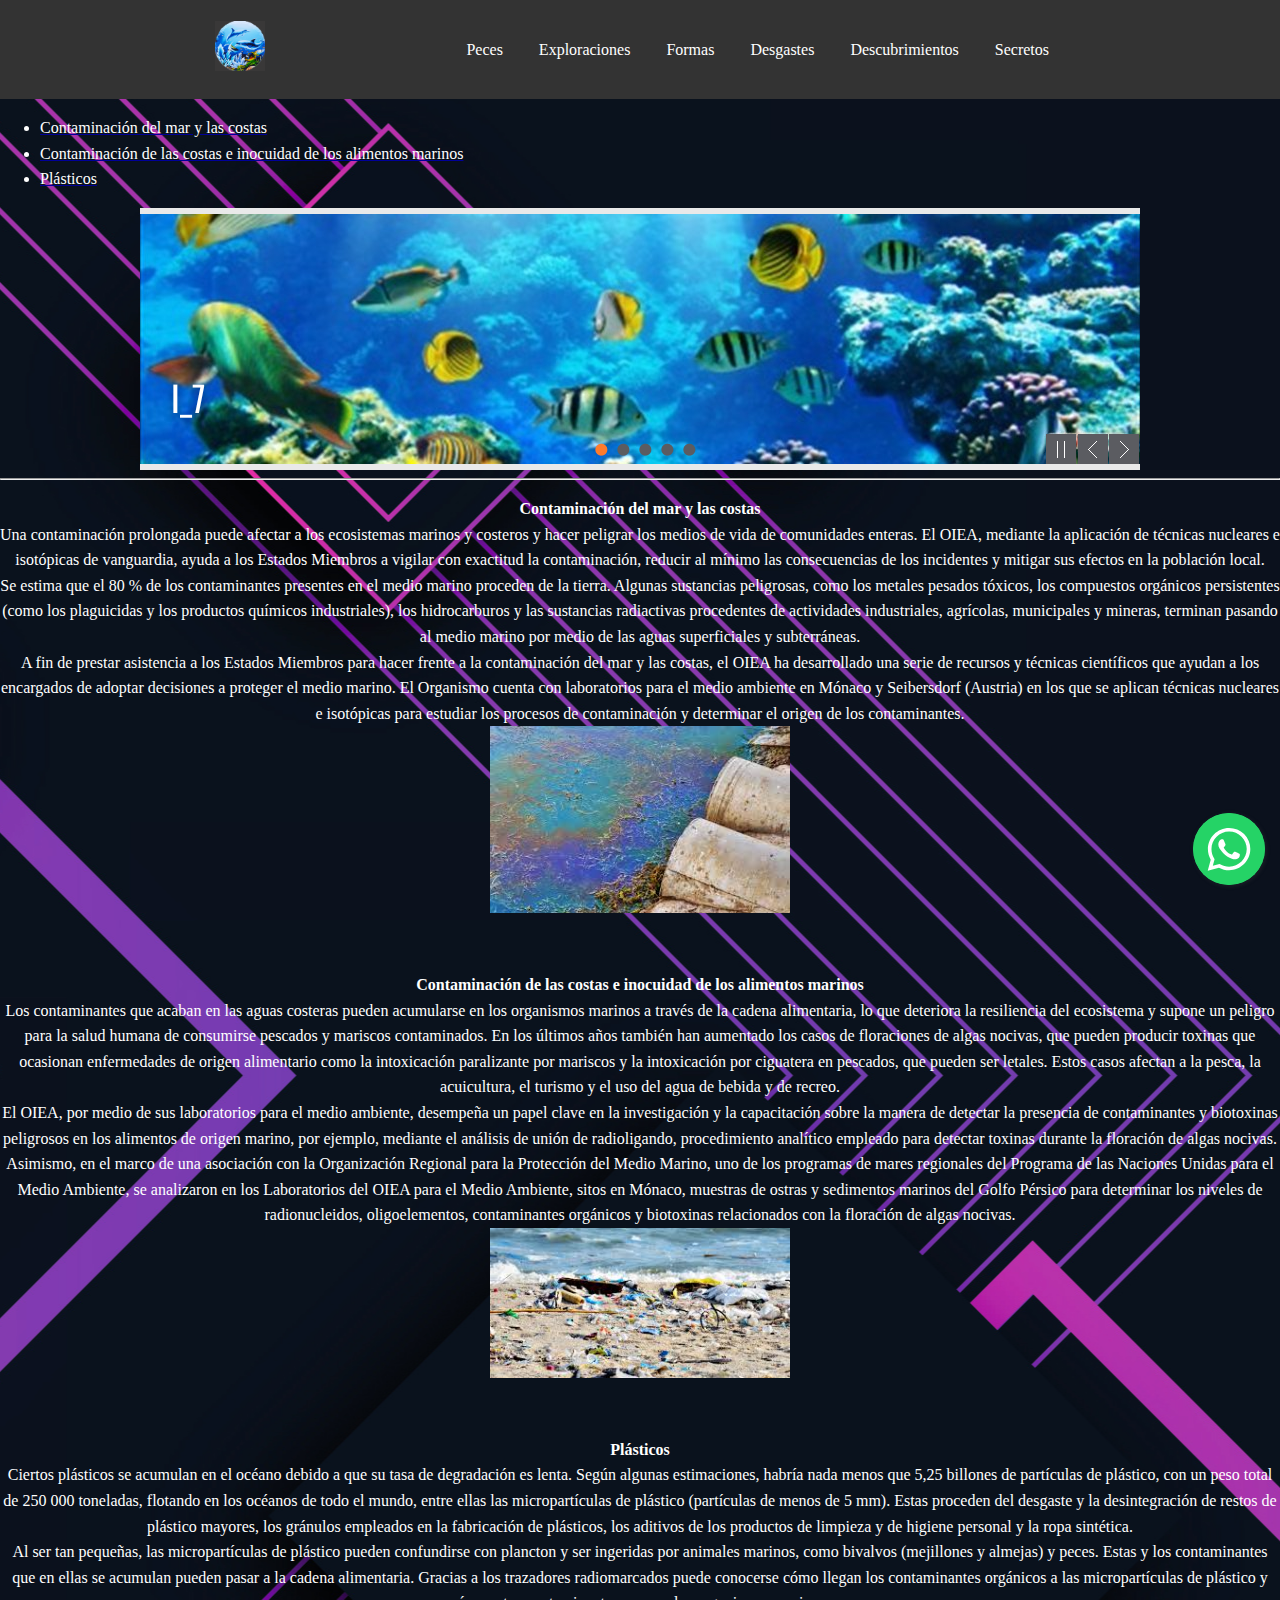
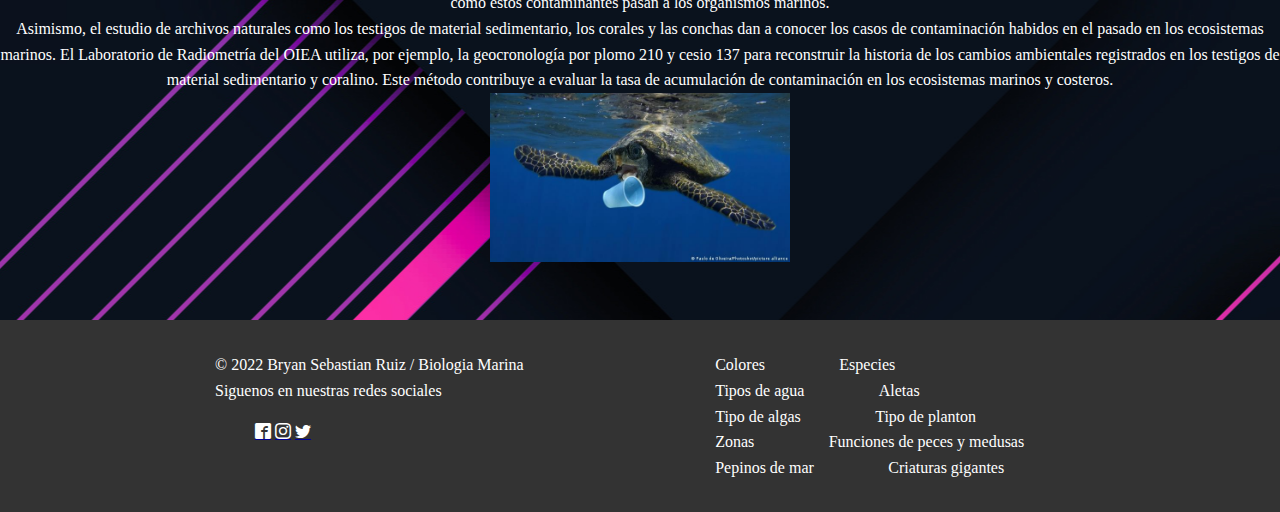
<file: docs/Parte5Desgastes.html>
<!DOCTYPE HTML>
<html lang="es">
<head>
	<link rel="shortcout icon" type="image/gif" href="Imagenes/tortuga.jpg">
	<link rel="stylesheet" type="text/css" href="Estilos/style.css">
	<link rel="stylesheet" type="text/css" href="Estilos/style2.css">
	<link rel="stylesheet" type="text/css" href="Estilos/fonts.css">
	<script type="text/javascript" src="Estilos/jquery-3.3.1.min.js"></script>
    <link rel="stylesheet" type="text/css" href="Estilos/floating-wpp.min.css">
    <script type="text/javascript" src="Estilos/floating-wpp.min.js"></script>
	<meta charset="UTF-8">
	<meta name="Describe"content="Se vera lo mejor de la Biologia Marina ya que es muy importante para la vida humana y la importancia que tienen las especies de animales y las espcies que aun no descubrimos">
	<meta name="Keywords"content="Flor,Fauna,Peces,Corales,Crustaceos,Mareas,Corrientes marinas,Microorganismos,Ecosistemas,Olas">
	<meta name="viewport" content="width-device-width, initial-scale=1">
	<font face="Times New Roman" size="5">
<title> Biologia Marina </title>
</head>
<body style="color: rgb(0, 0, 0); background-color: rgb(255, 255, 255); background-image:url(Imagenes/fONDO_4.jpg);background-repeat: no-repeat; background-position: center 0%;" alink="#000099" link="#000099" vlink="#990099">
	<div id="BotonWA">
	<a href="https://wa.me/+52 56 2135 5922"? text="Hola%20como%20estas" target="_blank" rel="noopner noreferrer"></a>

	<script type="text/javascript">
		$(function () {
			$('#BotonWA').floatingWhatsApp({
				phone:'+52 56 2135 5922', 
				headerTitle:'Escribenos por WhatsAPP', 
				popupMessage:'Hola en que podemos ayudarte?', 
				showPopup:true, 
				buttonImage:'<img src="Imagenes/whatsapp.svg"/>',
				position:"right"
			});
		});
	</script>
</div>
	<font face="Times New Roman" size="3" color="white">
		<header>
	        <header class="header">
                <div class="container logo-nav-container">
	    			<a href="index.html" class="nav-link"><img src="Imagenes/delfin.png"width="50px"heigth="50px"> </a>
	    			    <nav class="navigation">
	    			    	<ul>
	    			    		<ol>
                                    <li><a href="Parte2Peces.html" class="nav-link">Peces</a></li>
                                    <li><a href="Parte3Exploraciones.html" class="nav-link">Exploraciones</a></li>
                                    <li><a href="Parte4Formas.html" class="nav-link">Formas</a></li>
                                    <li><a href="Parte5Desgastes.html" class="nav-link">Desgastes</a></li>
                                    <li><a href="Parte6Descubrimientos.html" class="nav-link">Descubrimientos</a></li>
                                    <li><a href="Parte7Secretos.html" class="nav-link">Secretos</a></li>
                            </ol>
                        </ul>
                    </header>

<nav>
	<ul>
		<span style="color: white;">
		<li><a href="#Contaminación del mar y las costas"><span style="color: white;">Contaminación del mar y las costas</span></a></li>
		<li><a href="#Contaminación de las costas e inocuidad de los alimentos marinos"><span style="color: white;">Contaminación de las costas e inocuidad de los alimentos marinos</span></a></li>
		<li><a href="#Plásticos"><span style="color: white;">Plásticos</span></a></li>
        </span>
	</ul>
</nav>

<!-- Start WOWSlider.com HEAD section -->
<link rel="stylesheet" type="text/css" href="engine1/style.css" />
<!-- End WOWSlider.com HEAD section -->
<!-- Start WOWSlider.com BODY section -->
<div id="wowslider-container1">
<div class="ws_images"><ul>
		<li><img src="data1/images/i_7.jpg" alt="I_7" title="I_7" id="wows1_0"/></li>
		<li><img src="data1/images/i_9.jpg" alt="I_9" title="I_9" id="wows1_1"/></li>
		<li><img src="data1/images/i_10.jpg" alt="I_10" title="I_10" id="wows1_2"/></li>
		<li><a href="http://wowslider.net"><img src="data1/images/i_4.jpg" alt="css image slider" title="I_4" id="wows1_3"/></a></li>
		<li><img src="data1/images/i_2.jpg" alt="I_2" title="I_2" id="wows1_4"/></li>
	</ul></div>
	<div class="ws_bullets"><div>
		<a href="#" title="I_7"><span><img src="data1/tooltips/i_7.jpg" alt="I_7"/>1</span></a>
		<a href="#" title="I_9"><span><img src="data1/tooltips/i_9.jpg" alt="I_9"/>2</span></a>
		<a href="#" title="I_10"><span><img src="data1/tooltips/i_10.jpg" alt="I_10"/>3</span></a>
		<a href="#" title="I_4"><span><img src="data1/tooltips/i_4.jpg" alt="I_4"/>4</span></a>
		<a href="#" title="I_2"><span><img src="data1/tooltips/i_2.jpg" alt="I_2"/>5</span></a>
	</div></div><div class="ws_script" style="position:absolute;left:-99%"><a href="http://wowslider.net">jquery image carousel</a> by WOWSlider.com v9.0</div>
<div class="ws_shadow"></div>
</div>	
<script type="text/javascript" src="engine1/wowslider.js"></script>
<script type="text/javascript" src="engine1/script.js"></script>
<!-- End WOWSlider.com BODY section -->

<hr>
<center>
	<section>
		<section id="Contaminación del mar y las costas"><p>
	    <strong>Contaminación del mar y las costas</strong><br>
	    Una contaminación prolongada puede afectar a los ecosistemas marinos y costeros y hacer peligrar los medios de vida de comunidades enteras. El OIEA, mediante la aplicación de técnicas nucleares e isotópicas de vanguardia, ayuda a los Estados Miembros a vigilar con exactitud la contaminación, reducir al mínimo las consecuencias de los incidentes y mitigar sus efectos en la población local.<br>

        Se estima que el 80 % de los contaminantes presentes en el medio marino proceden de la tierra. Algunas sustancias peligrosas, como los metales pesados tóxicos, los compuestos orgánicos persistentes (como los plaguicidas y los productos químicos industriales), los hidrocarburos y las sustancias radiactivas procedentes de actividades industriales, agrícolas, municipales y mineras, terminan pasando al medio marino por medio de las aguas superficiales y subterráneas.<br>

        A fin de prestar asistencia a los Estados Miembros para hacer frente a la contaminación del mar y las costas, el OIEA ha desarrollado una serie de recursos y técnicas científicos que ayudan a los encargados de adoptar decisiones a proteger el medio marino. El Organismo cuenta con laboratorios para el medio ambiente en Mónaco y Seibersdorf (Austria) en los que se aplican técnicas nucleares e isotópicas para estudiar los procesos de contaminación y determinar el origen de los contaminantes.<br><img src="Imagenes\contaminacion1.jpg"width="300px"heigth="300px"alt="No se puede mostrar la imagen"><br><br></p></section>
    </section>
        
    <article>
    	<section id="Contaminación de las costas e inocuidad de los alimentos marinos"><p>
	    <strong>Contaminación de las costas e inocuidad de los alimentos marinos</strong><br>
	    Los contaminantes que acaban en las aguas costeras pueden acumularse en los organismos marinos a través de la cadena alimentaria, lo que deteriora la resiliencia del ecosistema y supone un peligro para la salud humana de consumirse pescados y mariscos contaminados. En los últimos años también han aumentado los casos de floraciones de algas nocivas, que pueden producir toxinas que ocasionan enfermedades de origen alimentario como la intoxicación paralizante por mariscos y la intoxicación por ciguatera en pescados, que pueden ser letales. Estos casos afectan a la pesca, la acuicultura, el turismo y el uso del agua de bebida y de recreo.<br>

        El OIEA, por medio de sus laboratorios para el medio ambiente, desempeña un papel clave en la investigación y la capacitación sobre la manera de detectar la presencia de contaminantes y biotoxinas peligrosos en los alimentos de origen marino, por ejemplo, mediante el análisis de unión de radioligando, procedimiento analítico empleado para detectar toxinas durante la floración de algas nocivas. Asimismo, en el marco de una asociación con la Organización Regional para la Protección del Medio Marino, uno de los programas de mares regionales del Programa de las Naciones Unidas para el Medio Ambiente, se analizaron en los Laboratorios del OIEA para el Medio Ambiente, sitos en Mónaco, muestras de ostras y sedimentos marinos del Golfo Pérsico para determinar los niveles de radionucleidos, oligoelementos, contaminantes orgánicos y biotoxinas relacionados con la floración de algas nocivas.<br><img src="Imagenes\contaminacion2.jpg"width="300px"heigth="300px"alt="No se puede mostrar la imagen"><br><br></p></section>

    </article><section id="Plásticos"><p>
    <strong>Plásticos</strong><br>
    Ciertos plásticos se acumulan en el océano debido a que su tasa de degradación es lenta. Según algunas estimaciones, habría nada menos que 5,25 billones de partículas de plástico, con un peso total de 250 000 toneladas, flotando en los océanos de todo el mundo, entre ellas las micropartículas de plástico (partículas de menos de 5 mm). Estas proceden del desgaste y la desintegración de restos de plástico mayores, los gránulos empleados en la fabricación de plásticos, los aditivos de los productos de limpieza y de higiene personal y la ropa sintética.<br>

    Al ser tan pequeñas, las micropartículas de plástico pueden confundirse con plancton y ser ingeridas por animales marinos, como bivalvos (mejillones y almejas) y peces. Estas y los contaminantes que en ellas se acumulan pueden pasar a la cadena alimentaria. Gracias a los trazadores radiomarcados puede conocerse cómo llegan los contaminantes orgánicos a las micropartículas de plástico y cómo estos contaminantes pasan a los organismos marinos.<br>

    Asimismo, el estudio de archivos naturales como los testigos de material sedimentario, los corales y las conchas dan a conocer los casos de contaminación habidos en el pasado en los ecosistemas marinos. El Laboratorio de Radiometría del OIEA utiliza, por ejemplo, la geocronología por plomo 210 y cesio 137 para reconstruir la historia de los cambios ambientales registrados en los testigos de material sedimentario y coralino. Este método contribuye a evaluar la tasa de acumulación de contaminación en los ecosistemas marinos y costeros.<br><img src="Imagenes\plasticos.jpg"width="300px"heigth="300px"alt="No se puede mostrar la imagen"><br><br></p></section>

    </center>
	<footer id="main-footer">
			<div id="footer-call-to-action">
			<div id="footer-bottom" class="container">
				<div class="copyright">
					<p>&copy; 2022 Bryan Sebastian Ruiz / Biologia Marina</p>
					Siguenos en nuestras redes sociales<br>
					<nav>
						<ul>
							<a href="https://facebook.com" class="nav-link"><span style="color: white;"><span class="icon-facebook2"></span></span></a>
							<a href="https://instagram.com" class="nav-link"><span style="color: white;"><span class="icon-instagram"></span></span></a>
							<a href="https://twitter.com" class="nav-link"><span style="color: white;"><span class="icon-twitter"></span></span></a>
						</ul>
					</nav>
				</div>
				<nav id="footer-menu">
					<ul>
        	<hgroup>
        		    <li><a href=""> Colores </a></li>
	                <li><a href=""> Especies </a></li>
	                <li><a href=""> Tipos de agua </a></li>
	                <li><a href=""> Aletas </a></li>
	                <li><a href=""> Tipo de algas </a></li>
	                <li><a href=""> Tipo de planton </a></li>
                    <li><a href=""> Zonas </a></li>
                    <li><a href=""> Funciones de peces y medusas </a></li> 
                    <li><a href=""> Pepinos de mar </a></li>
                    <li><a href=""> Criaturas gigantes </a></li>
            </hgroup>
            </ul>
        </nav>
            </div>
            </div>
        </footer>
</font>
</body>
</html>
</file>
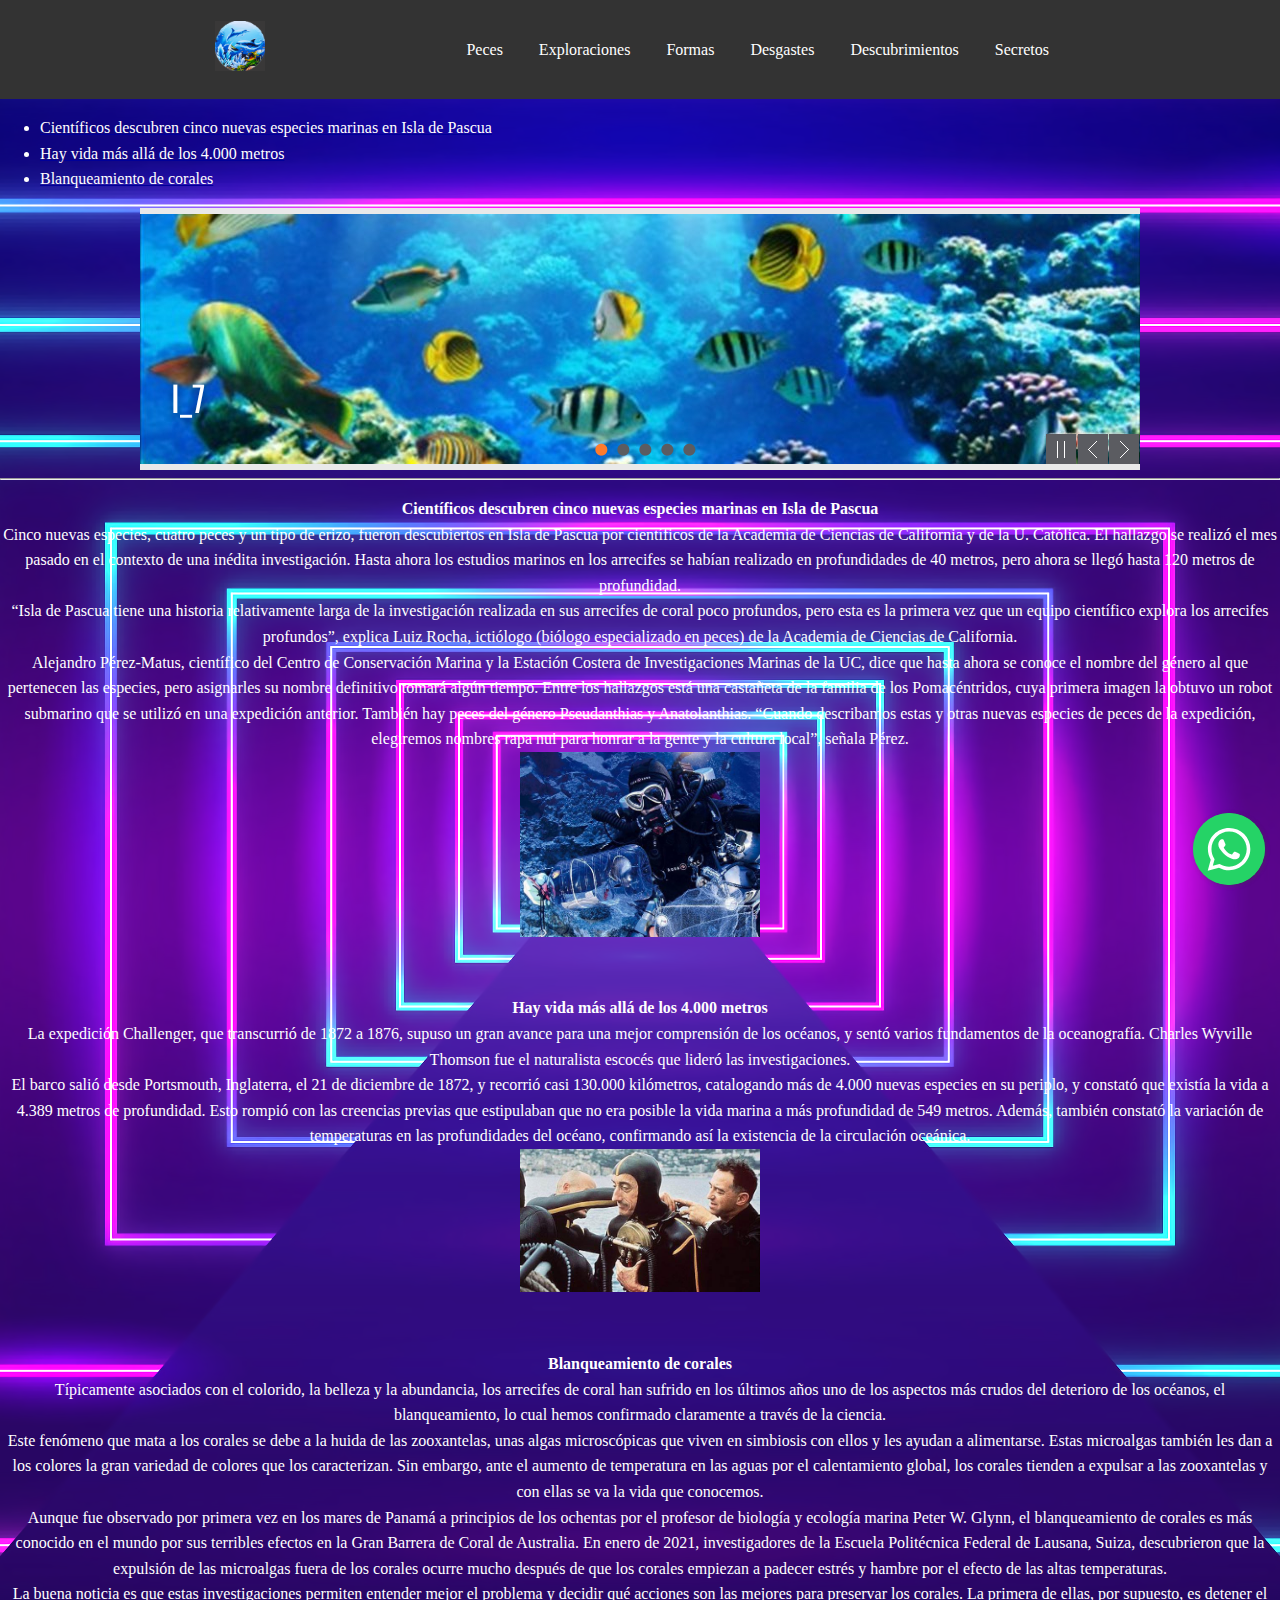
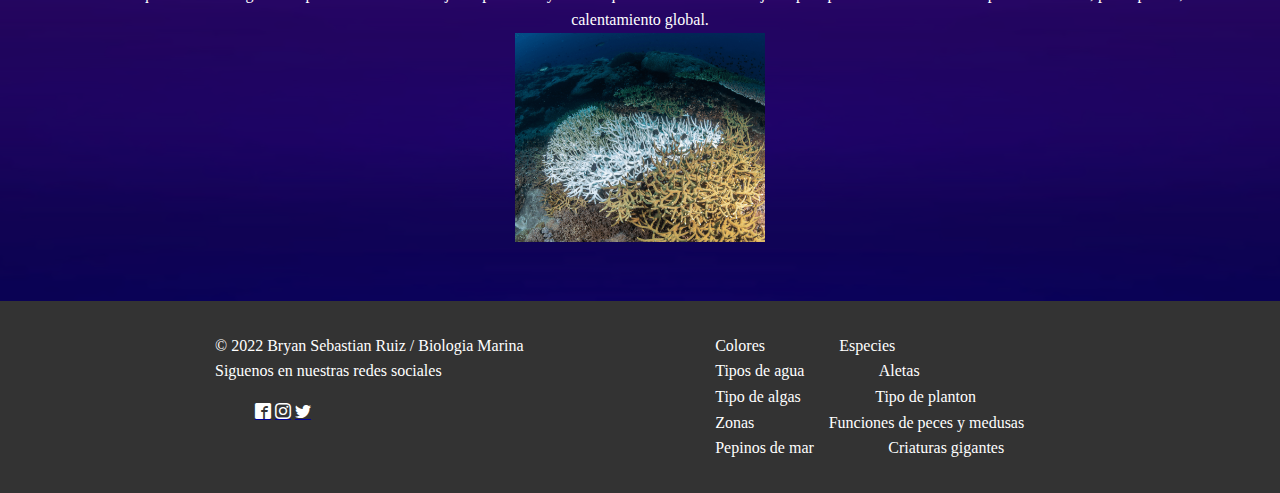
<file: docs/Parte6Descubrimientos.html>
<!DOCTYPE HTML>
<html lang="es">
<head>
	<link rel="shortcout icon" type="image/gif" href="Imagenes/tortuga.jpg">
	<link rel="stylesheet" type="text/css" href="Estilos/style.css">
	<link rel="stylesheet" type="text/css" href="Estilos/style2.css">
	<link rel="stylesheet" type="text/css" href="Estilos/fonts.css">
	<script type="text/javascript" src="Estilos/jquery-3.3.1.min.js"></script>
    <link rel="stylesheet" type="text/css" href="Estilos/floating-wpp.min.css">
    <script type="text/javascript" src="Estilos/floating-wpp.min.js"></script>
	<meta charset="UTF-8">
	<meta name="Describe"content="Se vera lo mejor de la Biologia Marina ya que es muy importante para la vida humana y la importancia que tienen las especies de animales y las espcies que aun no descubrimos">
	<meta name="Keywords"content="Flor,Fauna,Peces,Corales,Crustaceos,Mareas,Corrientes marinas,Microorganismos,Ecosistemas,Olas">
	<meta name="viewport" content="width-device-width, initial-scale=1">
	<font face="Times New Roman" size="5">
<title> Biologia Marina </title>
</head>
<body style="color: rgb(0, 0, 0); background-color: rgb(255, 255, 255); background-image:url(Imagenes/fONDO_5.png);background-repeat: no-repeat; background-position: center 0%;" alink="#000099" link="#000099" vlink="#990099">
	<div id="BotonWA">
	<a href="https://wa.me/+52 56 2135 5922"? text="Hola%20como%20estas" target="_blank" rel="noopner noreferrer"></a>

	<script type="text/javascript">
		$(function () {
			$('#BotonWA').floatingWhatsApp({
				phone:'+52 56 2135 5922', 
				headerTitle:'Escribenos por WhatsAPP', 
				popupMessage:'Hola en que podemos ayudarte?', 
				showPopup:true, 
				buttonImage:'<img src="Imagenes/whatsapp.svg"/>',
				position:"right"
			});
		});
	</script>
</div>
	<font face="Times New Roman" size="3" color="white">
		<header>
	        <header class="header">
                <div class="container logo-nav-container">
	    			<a href="index.html" class="nav-link"><img src="Imagenes/delfin.png"width="50px"heigth="50px"> </a>
	    			    <nav class="navigation">
	    			    	<ul>
	    			    		<ol>
                                    <li><a href="Parte2Peces.html" class="nav-link">Peces</a></li>
                                    <li><a href="Parte3Exploraciones.html" class="nav-link">Exploraciones</a></li>
                                    <li><a href="Parte4Formas.html" class="nav-link">Formas</a></li>
                                    <li><a href="Parte5Desgastes.html" class="nav-link">Desgastes</a></li>
                                    <li><a href="Parte6Descubrimientos.html" class="nav-link">Descubrimientos</a></li>
                                    <li><a href="Parte7Secretos.html" class="nav-link">Secretos</a></li>
                            </ol>
                        </ul>
                    </header>
<nav>
	<ul>
		<span style="color: white;">
		<li><a href="#Científicos descubren cinco nuevas especies marinas en Isla de Pascua"><span style="color: white;">Científicos descubren cinco nuevas especies marinas en Isla de Pascua</span></a></li>
		<li><a href="#Hay vida más allá de los 4.000 metros"><span style="color: white;">Hay vida más allá de los 4.000 metros</span></a></li>
		<li><a href="#Blanqueamiento de corales"><span style="color: white;">Blanqueamiento de corales</span></a></li>
        </span>
	</ul>
</nav>

<!-- Start WOWSlider.com HEAD section -->
<link rel="stylesheet" type="text/css" href="engine1/style.css" />
<!-- End WOWSlider.com HEAD section -->
<!-- Start WOWSlider.com BODY section -->
<div id="wowslider-container1">
<div class="ws_images"><ul>
		<li><img src="data1/images/i_7.jpg" alt="I_7" title="I_7" id="wows1_0"/></li>
		<li><img src="data1/images/i_9.jpg" alt="I_9" title="I_9" id="wows1_1"/></li>
		<li><img src="data1/images/i_10.jpg" alt="I_10" title="I_10" id="wows1_2"/></li>
		<li><a href="http://wowslider.net"><img src="data1/images/i_4.jpg" alt="css image slider" title="I_4" id="wows1_3"/></a></li>
		<li><img src="data1/images/i_2.jpg" alt="I_2" title="I_2" id="wows1_4"/></li>
	</ul></div>
	<div class="ws_bullets"><div>
		<a href="#" title="I_7"><span><img src="data1/tooltips/i_7.jpg" alt="I_7"/>1</span></a>
		<a href="#" title="I_9"><span><img src="data1/tooltips/i_9.jpg" alt="I_9"/>2</span></a>
		<a href="#" title="I_10"><span><img src="data1/tooltips/i_10.jpg" alt="I_10"/>3</span></a>
		<a href="#" title="I_4"><span><img src="data1/tooltips/i_4.jpg" alt="I_4"/>4</span></a>
		<a href="#" title="I_2"><span><img src="data1/tooltips/i_2.jpg" alt="I_2"/>5</span></a>
	</div></div><div class="ws_script" style="position:absolute;left:-99%"><a href="http://wowslider.net">jquery image carousel</a> by WOWSlider.com v9.0</div>
<div class="ws_shadow"></div>
</div>	
<script type="text/javascript" src="engine1/wowslider.js"></script>
<script type="text/javascript" src="engine1/script.js"></script>
<!-- End WOWSlider.com BODY section -->

<hr>
<center>
	<section>
		<section id="Científicos descubren cinco nuevas especies marinas en Isla de Pascua"><p>
	    <strong>Científicos descubren cinco nuevas especies marinas en Isla de Pascua</strong><br>
	    Cinco nuevas especies, cuatro peces y un tipo de erizo, fueron descubiertos en Isla de Pascua por científicos de la Academia de Ciencias de California y de la U. Católica. El hallazgo se realizó el mes pasado en el contexto de una inédita investigación. Hasta ahora los estudios marinos en los arrecifes se habían realizado en profundidades de 40 metros, pero ahora se llegó hasta 120 metros de profundidad.<br>

        “Isla de Pascua tiene una historia relativamente larga de la investigación realizada en sus arrecifes de coral poco profundos, pero esta es la primera vez que un equipo científico explora los arrecifes profundos”, explica Luiz Rocha, ictiólogo (biólogo especializado en peces) de la Academia de Ciencias de California.<br>

        Alejandro Pérez-Matus, científico del Centro de Conservación Marina y la Estación Costera de Investigaciones Marinas de la UC, dice que hasta ahora se conoce el nombre del género al que pertenecen las especies, pero asignarles su nombre definitivo tomará algún tiempo. Entre los hallazgos está una castañeta de la familia de los Pomacéntridos, cuya primera imagen la obtuvo un robot submarino que se utilizó en una expedición anterior. También hay peces del género Pseudanthias y Anatolanthias. “Cuando describamos estas y otras nuevas especies de peces de la expedición, elegiremos nombres rapa nui para honrar a la gente y la cultura local”, señala Pérez.<br><img src="Imagenes\descubrimiento1.jpg"width="240px"heigth="240px"alt="No se puede mostrar la imagen"><br><br></p></section>
    </section>
        
    <article>
    	<section id="Hay vida más allá de los 4.000 metros"><p>
	    <strong>Hay vida más allá de los 4.000 metros</strong><br>
	    La expedición Challenger, que transcurrió de 1872 a 1876, supuso un gran avance para una mejor comprensión de los océanos, y sentó varios fundamentos de la oceanografía. Charles Wyville Thomson fue el naturalista escocés que lideró las investigaciones.<br>

        El barco salió desde Portsmouth, Inglaterra, el 21 de diciembre de 1872, y recorrió casi 130.000 kilómetros, catalogando más de 4.000 nuevas especies en su periplo, y constató que existía la vida a 4.389 metros de profundidad. Esto rompió con las creencias previas que estipulaban que no era posible la vida marina a más profundidad de 549 metros. Además, también  constató la variación de temperaturas en las profundidades del océano, confirmando así la existencia de la circulación oceánica.<br><img src="Imagenes\descubrimiento2.jpg"width="240px"heigth="240px"alt="No se puede mostrar la imagen"><br><br></p></section>

    </article>
    <section id="Blanqueamiento de corales"><p>
    <strong>Blanqueamiento de corales</strong><br>
    Típicamente asociados con el colorido, la belleza y la abundancia, los arrecifes de coral han sufrido en los últimos años uno de los aspectos más crudos del deterioro de los océanos, el blanqueamiento, lo cual hemos confirmado claramente a través de la ciencia.<br>

    Este fenómeno que mata a los corales se debe a la huida de las zooxantelas, unas algas microscópicas que viven en simbiosis con ellos y les ayudan a alimentarse. Estas microalgas también les dan a los colores la gran variedad de colores que los caracterizan. Sin embargo, ante el aumento de temperatura en las aguas por el calentamiento global, los corales tienden a expulsar a las zooxantelas y con ellas se va la vida que conocemos.<br> 

    Aunque fue observado por primera vez en los mares de Panamá a principios de los ochentas por el profesor de biología y ecología marina Peter W. Glynn, el blanqueamiento de corales es más conocido en el mundo por sus terribles efectos en la Gran Barrera de Coral de Australia. En enero de 2021, investigadores de la Escuela Politécnica Federal de Lausana, Suiza, descubrieron que la expulsión de las microalgas fuera de los corales ocurre mucho después de que los corales empiezan a padecer estrés y hambre por el efecto de las altas temperaturas.<br>

    La buena noticia es que estas investigaciones permiten entender mejor el problema y decidir qué acciones son las mejores para preservar los corales. La primera de ellas, por supuesto, es detener el calentamiento global.<br><img src="Imagenes\descubrimiento4.jpg"width="250px"heigth="250px"alt="No se puede mostrar la imagen"><br><br></p></section>
    </center>
	<footer id="main-footer">
			<div id="footer-call-to-action">
			<div id="footer-bottom" class="container">
				<div class="copyright">
					<p>&copy; 2022 Bryan Sebastian Ruiz / Biologia Marina</p>
					Siguenos en nuestras redes sociales<br>
					<nav>
						<ul>
							<a href="https://facebook.com" class="nav-link"><span style="color: white;"><span class="icon-facebook2"></span></span></a>
							<a href="https://instagram.com" class="nav-link"><span style="color: white;"><span class="icon-instagram"></span></span></a>
							<a href="https://twitter.com" class="nav-link"><span style="color: white;"><span class="icon-twitter"></span></span></a>
						</ul>
					</nav>
				</div>
				<nav id="footer-menu">
					<ul>
        	<hgroup>
        		    <li><a href=""> Colores </a></li>
	                <li><a href=""> Especies </a></li>
	                <li><a href=""> Tipos de agua </a></li>
	                <li><a href=""> Aletas </a></li>
	                <li><a href=""> Tipo de algas </a></li>
	                <li><a href=""> Tipo de planton </a></li>
                    <li><a href=""> Zonas </a></li>
                    <li><a href=""> Funciones de peces y medusas </a></li> 
                    <li><a href=""> Pepinos de mar </a></li>
                    <li><a href=""> Criaturas gigantes </a></li>
            </hgroup>
            </ul>
        </nav>
            </div>
            </div>
        </footer>
</font>
</body>
</html>
</file>
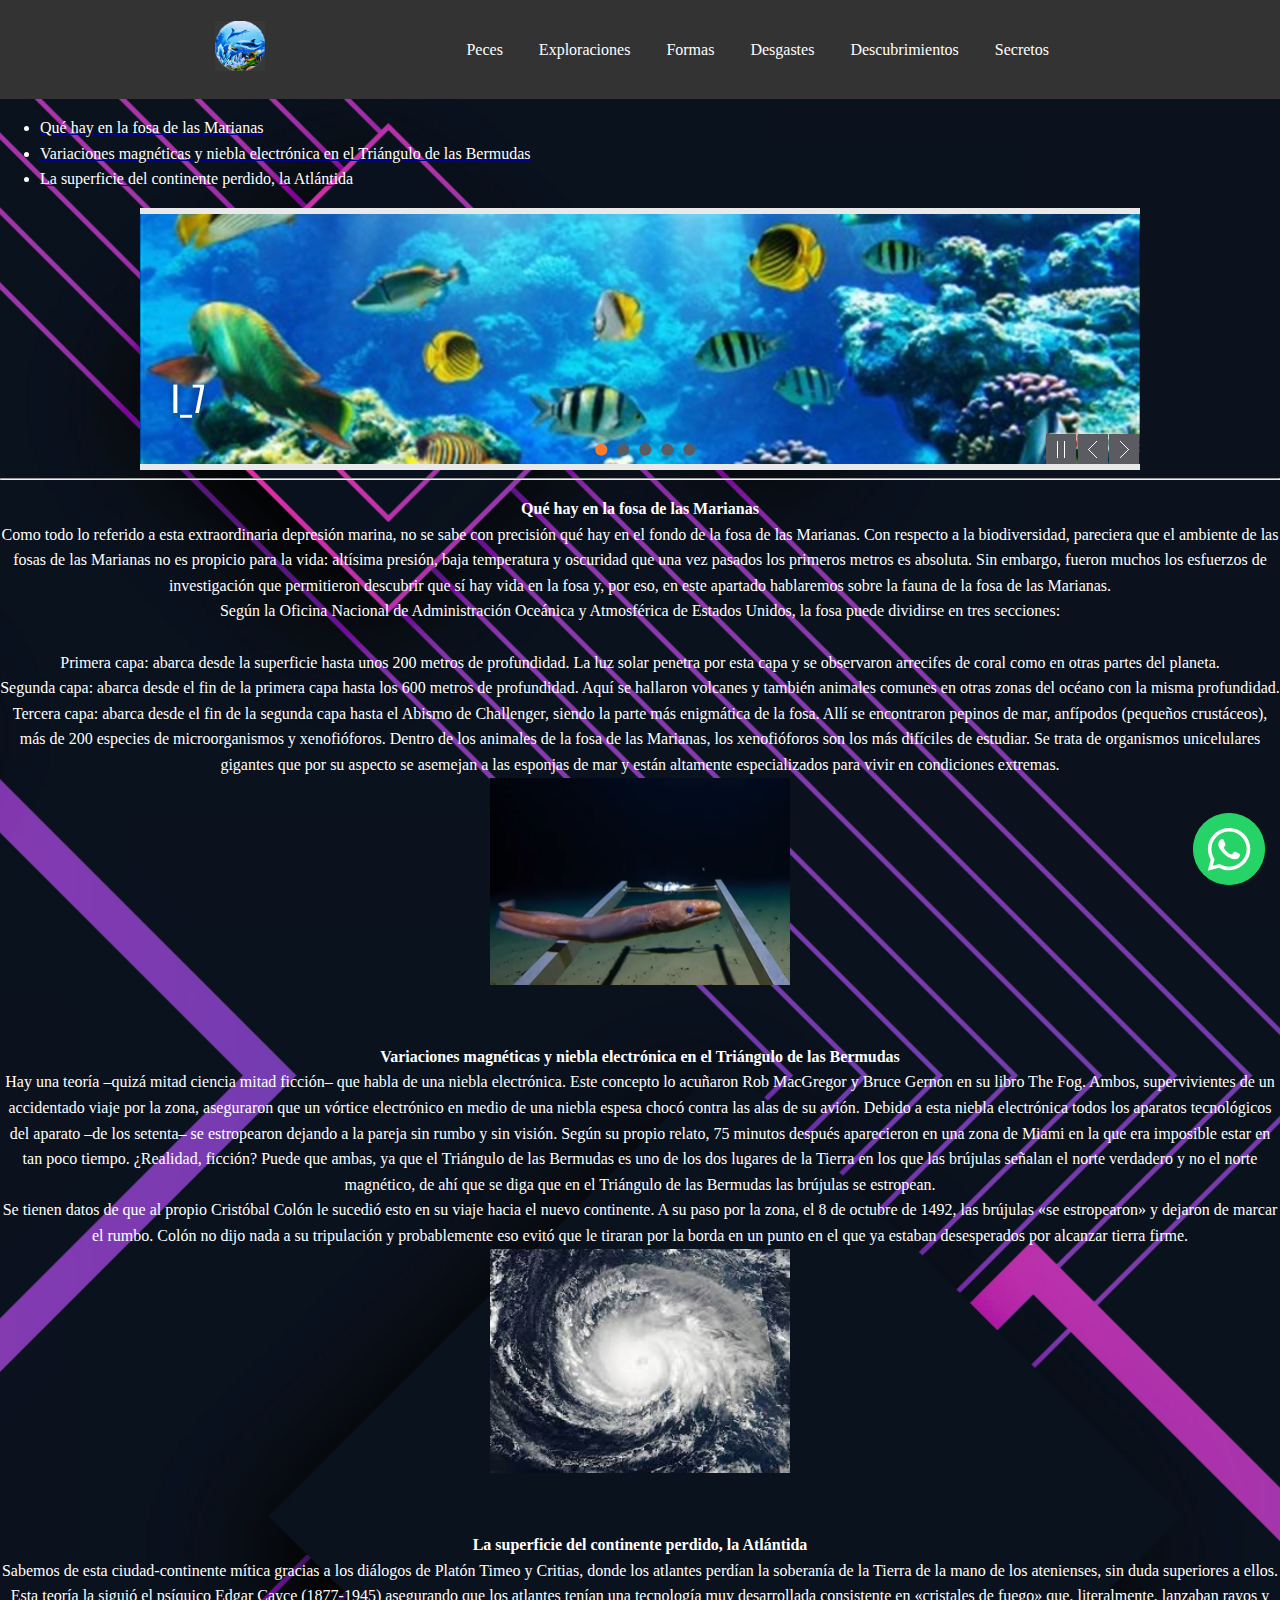
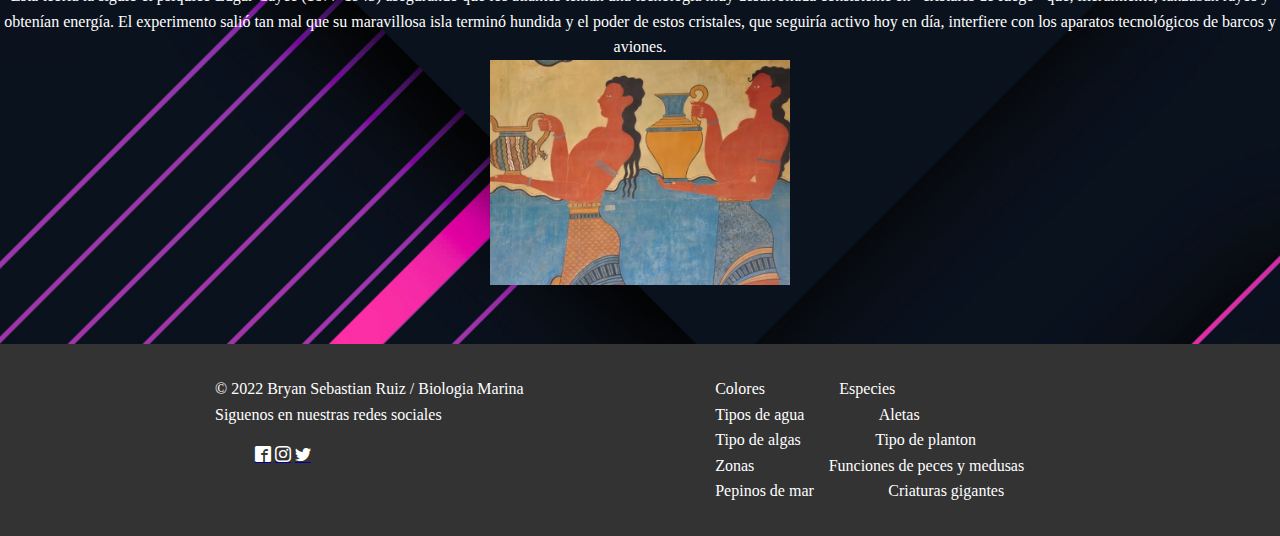
<file: docs/Parte7Secretos.html>
<!DOCTYPE HTML>
<html lang="es">
<head>
	<link rel="shortcout icon" type="image/gif" href="Imagenes/tortuga.jpg">
	<link rel="stylesheet" type="text/css" href="Estilos/style.css">
	<link rel="stylesheet" type="text/css" href="Estilos/style2.css">
	<link rel="stylesheet" type="text/css" href="Estilos/fonts.css">
	<script type="text/javascript" src="Estilos/jquery-3.3.1.min.js"></script>
    <link rel="stylesheet" type="text/css" href="Estilos/floating-wpp.min.css">
    <script type="text/javascript" src="Estilos/floating-wpp.min.js"></script>
	<meta charset="UTF-8">
	<meta name="Describe"content="Se vera lo mejor de la Biologia Marina ya que es muy importante para la vida humana y la importancia que tienen las especies de animales y las espcies que aun no descubrimos">
	<meta name="Keywords"content="Flor,Fauna,Peces,Corales,Crustaceos,Mareas,Corrientes marinas,Microorganismos,Ecosistemas,Olas">
	<meta name="viewport" content="width-device-width, initial-scale=1">
	<font face="Times New Roman" size="5">
<title> Biologia Marina </title>
</head>
<body style="color: rgb(0, 0, 0); background-color: rgb(255, 255, 255); background-image:url(Imagenes/fONDO_4.jpg);background-repeat: no-repeat; background-position: center 0%;" alink="#000099" link="#000099" vlink="#990099">

	<div id="BotonWA">
	<a href="https://wa.me/+52 56 2135 5922"? text="Hola%20como%20estas" target="_blank" rel="noopner noreferrer"></a>
	<script type="text/javascript">
		$(function () {
			$('#BotonWA').floatingWhatsApp({
				phone:'+52 56 2135 5922', 
				headerTitle:'Escribenos por WhatsAPP', 
				popupMessage:'Hola en que podemos ayudarte?', 
				showPopup:true, 
				buttonImage:'<img src="Imagenes/whatsapp.svg"/>',
				position:"right"
			});
		});
	</script>
</div>
	<font face="Times New Roman" size="3" color="white">
		<header>
	        <header class="header">
                <div class="container logo-nav-container">
	    			<a href="index.html" class="nav-link"><img src="Imagenes/delfin.png"width="50px"heigth="50px"> </a>
	    			    <nav class="navigation">
	    			    	<ul>
	    			    		<ol>
                                    <li><a href="Parte2Peces.html" class="nav-link">Peces</a></li>
                                    <li><a href="Parte3Exploraciones.html" class="nav-link">Exploraciones</a></li>
                                    <li><a href="Parte4Formas.html" class="nav-link">Formas</a></li>
                                    <li><a href="Parte5Desgastes.html" class="nav-link">Desgastes</a></li>
                                    <li><a href="Parte6Descubrimientos.html" class="nav-link">Descubrimientos</a></li>
                                    <li><a href="Parte7Secretos.html" class="nav-link">Secretos</a></li>
                            </ol>
                        </ul>
                    </header>
<nav>
	<ul>
		<span style="color: white;">
		<li><a href="#Qué hay en la fosa de las Marianas"><span style="color: white;">Qué hay en la fosa de las Marianas</span></a></li>
		<li><a href="#Variaciones magnéticas y niebla electrónica en el Triángulo de las Bermudas"><span style="color: white;">Variaciones magnéticas y niebla electrónica en el Triángulo de las Bermudas</span></a></li>
		<li><a href="#La superficie del continente perdido, la Atlántida"><span style="color: white;">La superficie del continente perdido, la Atlántida</span></a></li>
        </span>
	</ul>
</nav>

<!-- Start WOWSlider.com HEAD section -->
<link rel="stylesheet" type="text/css" href="engine1/style.css" />
<!-- End WOWSlider.com HEAD section -->
<!-- Start WOWSlider.com BODY section -->
<div id="wowslider-container1">
<div class="ws_images"><ul>
		<li><img src="data1/images/i_7.jpg" alt="I_7" title="I_7" id="wows1_0"/></li>
		<li><img src="data1/images/i_9.jpg" alt="I_9" title="I_9" id="wows1_1"/></li>
		<li><img src="data1/images/i_10.jpg" alt="I_10" title="I_10" id="wows1_2"/></li>
		<li><a href="http://wowslider.net"><img src="data1/images/i_4.jpg" alt="css image slider" title="I_4" id="wows1_3"/></a></li>
		<li><img src="data1/images/i_2.jpg" alt="I_2" title="I_2" id="wows1_4"/></li>
	</ul></div>
	<div class="ws_bullets"><div>
		<a href="#" title="I_7"><span><img src="data1/tooltips/i_7.jpg" alt="I_7"/>1</span></a>
		<a href="#" title="I_9"><span><img src="data1/tooltips/i_9.jpg" alt="I_9"/>2</span></a>
		<a href="#" title="I_10"><span><img src="data1/tooltips/i_10.jpg" alt="I_10"/>3</span></a>
		<a href="#" title="I_4"><span><img src="data1/tooltips/i_4.jpg" alt="I_4"/>4</span></a>
		<a href="#" title="I_2"><span><img src="data1/tooltips/i_2.jpg" alt="I_2"/>5</span></a>
	</div></div><div class="ws_script" style="position:absolute;left:-99%"><a href="http://wowslider.net">jquery image carousel</a> by WOWSlider.com v9.0</div>
<div class="ws_shadow"></div>
</div>	
<script type="text/javascript" src="engine1/wowslider.js"></script>
<script type="text/javascript" src="engine1/script.js"></script>
<!-- End WOWSlider.com BODY section -->

<hr>
<center>
	<section>
		<section id="Qué hay en la fosa de las Marianas"><p>
	    <strong>Qué hay en la fosa de las Marianas</strong><br>
	    Como todo lo referido a esta extraordinaria depresión marina, no se sabe con precisión qué hay en el fondo de la fosa de las Marianas. Con respecto a la biodiversidad, pareciera que el ambiente de las fosas de las Marianas no es propicio para la vida: altísima presión, baja temperatura y oscuridad que una vez pasados los primeros metros es absoluta. Sin embargo, fueron muchos los esfuerzos de investigación que permitieron descubrir que sí hay vida en la fosa y, por eso, en este apartado hablaremos sobre la fauna de la fosa de las Marianas.<br>

        Según la Oficina Nacional de Administración Oceánica y Atmosférica de Estados Unidos, la fosa puede dividirse en tres secciones:<br>

         <li>Primera capa: abarca desde la superficie hasta unos 200 metros de profundidad. La luz solar penetra por esta capa y se observaron arrecifes de coral como en otras partes del planeta.<br>

         <li>Segunda capa: abarca desde el fin de la primera capa hasta los 600 metros de profundidad. Aquí se hallaron volcanes y también animales comunes en otras zonas del océano con la misma profundidad.<br>

         <li>Tercera capa: abarca desde el fin de la segunda capa hasta el Abismo de Challenger, siendo la parte más enigmática de la fosa. Allí se encontraron pepinos de mar, anfípodos (pequeños crustáceos), más de 200 especies de microorganismos y xenofióforos. Dentro de los animales de la fosa de las Marianas, los xenofióforos son los más difíciles de estudiar. Se trata de organismos unicelulares gigantes que por su aspecto se asemejan a las esponjas de mar y están altamente especializados para vivir en condiciones extremas.<br>

         <img src="Imagenes\secretos.png"width="300px"heigth="300px"alt="No se puede mostrar la imagen"><br><br></p></section>
    </section>
        
    <article>
    	<section id="Variaciones magnéticas y niebla electrónica en el Triángulo de las Bermudas"><p>
	   <strong>Variaciones magnéticas y niebla electrónica en el Triángulo de las Bermudas</strong><br>
	   Hay una teoría –quizá mitad ciencia mitad ficción– que habla de una niebla electrónica. Este concepto lo acuñaron Rob MacGregor y Bruce Gernon en su libro The Fog. Ambos, supervivientes de un accidentado viaje por la zona, aseguraron que un vórtice electrónico en medio de una niebla espesa chocó contra las alas de su avión. Debido a esta niebla electrónica todos los aparatos tecnológicos del aparato –de los setenta– se estropearon dejando a la pareja sin rumbo y sin visión. Según su propio relato, 75 minutos después aparecieron en una zona de Miami en la que era imposible estar en tan poco tiempo. ¿Realidad, ficción? Puede que ambas, ya que el Triángulo de las Bermudas es uno de los dos lugares de la Tierra en los que las brújulas señalan el norte verdadero y no el norte magnético, de ahí que se diga que en el Triángulo de las Bermudas las brújulas se estropean.<br>

       Se tienen datos de que al propio Cristóbal Colón le sucedió esto en su viaje hacia el nuevo continente. A su paso por la zona, el 8 de octubre de 1492, las brújulas «se estropearon» y dejaron de marcar el rumbo. Colón no dijo nada a su tripulación y probablemente eso evitó que le tiraran por la borda en un punto en el que ya estaban desesperados por alcanzar tierra firme.<br><img src="Imagenes\secretos1.png"width="300px"heigth="300px"alt="No se puede mostrar la imagen"><br><br></p></section>

    </article>
    <section id="La superficie del continente perdido, la Atlántida"><p>
	    <strong>La superficie del continente perdido, la Atlántida</strong><br>
	    Sabemos de esta ciudad-continente mítica gracias a los diálogos de Platón Timeo y Critias, donde los atlantes perdían la soberanía de la Tierra de la mano de los atenienses, sin duda superiores a ellos.<br> 

        Esta teoría la siguió el psíquico Edgar Cayce (1877-1945) asegurando que los atlantes tenían una tecnología muy desarrollada consistente en «cristales de fuego» que, literalmente, lanzaban rayos y obtenían energía. El experimento salió tan mal que su maravillosa isla terminó hundida y el poder de estos cristales, que seguiría activo hoy en día, interfiere con los aparatos tecnológicos de barcos y aviones.<br><img src="Imagenes\secretos2.png"width="300px"heigth="300px"alt="No se puede mostrar la imagen"><br><br></p></section>
    </center>
	<footer id="main-footer">
			<div id="footer-call-to-action">
			<div id="footer-bottom" class="container">
				<div class="copyright">
					<p>&copy; 2022 Bryan Sebastian Ruiz / Biologia Marina</p>
					Siguenos en nuestras redes sociales<br>
					<nav>
						<ul>
							<a href="https://facebook.com" class="nav-link"><span style="color: white;"><span class="icon-facebook2"></span></span></a>
							<a href="https://instagram.com" class="nav-link"><span style="color: white;"><span class="icon-instagram"></span></span></a>
							<a href="https://twitter.com" class="nav-link"><span style="color: white;"><span class="icon-twitter"></span></span></a>
						</ul>
					</nav>
				</div>
				<nav id="footer-menu">
					<ul>
        	<hgroup>
        		    <li><a href=""> Colores </a></li>
	                <li><a href=""> Especies </a></li>
	                <li><a href=""> Tipos de agua </a></li>
	                <li><a href=""> Aletas </a></li>
	                <li><a href=""> Tipo de algas </a></li>
	                <li><a href=""> Tipo de planton </a></li>
                    <li><a href=""> Zonas </a></li>
                    <li><a href=""> Funciones de peces y medusas </a></li> 
                    <li><a href=""> Pepinos de mar </a></li>
                    <li><a href=""> Criaturas gigantes </a></li>
            </hgroup>
            </ul>
        </nav>
            </div>
            </div>
        </footer>
</font>
</body>
</html>
</file>
<file: docs/Estilos/style.css>
body {
	font-family: georgia, times, serif;
	color: #333;
	font-size: 1.2rem;
	line-height: 1.6rem;
	margin: 0;
}

h1 {
	font-size:2rem;
	line-height: 1.3rem;
}

p {
	margin-bottom: 1.6em;
}

.container {
	width: 85%;
	max-width: 850px;
	margin: 0 auto;
}

.header {
	background: #333;
	color: white;
	padding: 1.3rem 0;
}

.header a{
	color: white;
	text-decoration: none;
}

.logo-nav-container {
	display: flex;
	justify-content: space-between;
	align-items: center;
	flex-wrap: wrap;
}

.logo {
	letter-spacing: 8px;
	font-size: 1.4em;
}

.navigation ul {
	margin: 0;
	padding: 0;
	list-style: none;
}

.navigation ul li {
	display: inline-block;
}

.navigation ul li a {
	display: block;
	padding: 0.5rem 1rem;
	transition: all 0.4s linear;
	border-radius: 5px;
}

.navigation ul li a:hover {
	background: #4a4a4a;
}

.footer {
	background: #f2f2f2;
	padding: 4rem 0;
	text-align: center;
}

@media only screen and (max-width: 968px) {

.navigation ul {
	display: none;
}

.navigation ul li {
	display: block;
}

.navigation ul li a {
	display: block;
	padding: 0.5rem 0;
	transition: all 0.4s linear;
	border-radius: 5px;
}

.navigation ul li a:hover {
	background: #4a4a4a;
}

}
</file>
<file: docs/Estilos/style2.css>
#footer-call-to-action {
	background: #333;
	padding: 2em 0;
	color: white;
}

#footer-call-to-action p {
	margin: 0 auto;
}

#footer-bottom {
	display: table;
}

#footer-bottom #footer-menu,
#footer-bottom .copyright {
	display: table-cell;
	vertical-align: top;
	width: 50%;
}

#footer-bottom #footer-menu ul {
	margin: 0em 0;
	padding: 3;
	list-style: none;
	text-align: left;
}

#footer-bottom #footer-menu ul li {
display: inline-block;
}

#footer-bottom #footer-menu ul li a {
display: block;
padding: 0 2.2em;
text-decoration: none;
color: white;
}

#footer-bottom #footer-menu ul li a:hover {
	color: #08b1ff;
}
</file>
<file: docs/Estilos/fonts.css>
@font-face {
  font-family: 'icomoon';
  src:  url('../fonts/icomoon.eot?lx0kj9');
  src:  url('../fonts/icomoon.eot?lx0kj9#iefix') format('embedded-opentype'),
    url('../fonts/icomoon.ttf?lx0kj9') format('truetype'),
    url('../fonts/icomoon.woff?lx0kj9') format('woff'),
    url('../fonts/icomoon.svg?lx0kj9#icomoon') format('svg');
  font-weight: normal;
  font-style: normal;
  font-display: block;
}

[class^="icon-"], [class*=" icon-"] {
  /* use !important to prevent issues with browser extensions that change fonts */
  font-family: 'icomoon' !important;
  speak: never;
  font-style: normal;
  font-weight: normal;
  font-variant: normal;
  text-transform: none;
  line-height: 1;

  /* Better Font Rendering =========== */
  -webkit-font-smoothing: antialiased;
  -moz-osx-font-smoothing: grayscale;
}

.icon-facebook2:before {
  content: "\ea91";
}
.icon-instagram:before {
  content: "\ea92";
}
.icon-twitter:before {
  content: "\ea96";
}
</file>
<file: docs/engine1/style.css>
/*
 *	generated by WOW Slider 9.0
 *	template Drive
 */
@import url(https://fonts.googleapis.com/css?family=Oswald&subset=latin,latin-ext);
#wowslider-container1 { 
	display: table;
	zoom: 1; 
	position: relative;
	width: 100%;
	max-width: 1000px;
	max-height:250px;
	margin:0px auto 0px;
	z-index:90;
	text-align:left; /* reset align=center */
	font-size: 10px;
	text-shadow: none; /* fix some user styles */

	/* reset box-sizing (to boostrap friendly) */
	-webkit-box-sizing: content-box;
	-moz-box-sizing: content-box;
	box-sizing: content-box; 
}
* html #wowslider-container1{ width:1000px }
#wowslider-container1 .ws_images ul{
	position:relative;
	width: 10000%; 
	height:100%;
	left:0;
	list-style:none;
	margin:0;
	padding:0;
	border-spacing:0;
	overflow: visible;
	/*table-layout:fixed;*/
}
#wowslider-container1 .ws_images ul li{
	position: relative;
	width:1%;
	height:100%;
	line-height:0; /*opera*/
	overflow: hidden;
	float:left;
	/*font-size:0;*/
	padding:0 0 0 0 !important;
	margin:0 0 0 0 !important;
}

#wowslider-container1 .ws_images{
	position: relative;
	left:0;
	top:0;
	height:100%;
	max-height:250px;
	max-width: 1000px;
	vertical-align: top;
	border:6px solid #E9E9E9;
	overflow: hidden;
}
#wowslider-container1 .ws_images ul a{
	width:100%;
	height:100%;
	max-height:250px;
	display:block;
	color:transparent;
}
#wowslider-container1 img{
	max-width: none !important;
}
#wowslider-container1 .ws_images .ws_list img,
#wowslider-container1 .ws_images > div > img{
	width:100%;
	border:none 0;
	max-width: none;
	padding:0;
	margin:0;
}
#wowslider-container1 .ws_images > div > img {
	max-height:250px;
}

#wowslider-container1 .ws_images iframe {
	position: absolute;
	z-index: -1;
}

#wowslider-container1 .ws-title > div {
	display: inline-block !important;
}

#wowslider-container1 a{ 
	text-decoration: none; 
	outline: none; 
	border: none; 
}

#wowslider-container1  .ws_bullets { 
	float: left;
	position:absolute;
	z-index:70;
}
#wowslider-container1  .ws_bullets div{
	position:relative;
	float:left;
	font-size: 0px;
}
/* compatibility with Joomla styles */
#wowslider-container1  .ws_bullets a {
	line-height: 0;
}

#wowslider-container1  .ws_script{
	display:none;
}
#wowslider-container1 sound, 
#wowslider-container1 object{
	position:absolute;
}

/* prevent some of users reset styles */
#wowslider-container1 .ws_effect {
	position: static;
	width: 100%;
	height: 100%;
}

#wowslider-container1 .ws_photoItem {
	border: 2em solid #fff;
	margin-left: -2em;
	margin-top: -2em;
}
#wowslider-container1 .ws_cube_side {
	background: #A6A5A9;
}


#wowslider-container1.ws_gestures {
	cursor: -webkit-grab;
	cursor: -moz-grab;
	cursor: url("[data-uri]"), move;
}
#wowslider-container1.ws_gestures.ws_grabbing {
	cursor: -webkit-grabbing;
	cursor: -moz-grabbing;
	cursor: url("[data-uri]"), move;
}

/* hide controls when video start play */
#wowslider-container1.ws_video_playing .ws_bullets,
#wowslider-container1.ws_video_playing .ws_fullscreen,
#wowslider-container1.ws_video_playing .ws_next,
#wowslider-container1.ws_video_playing .ws_prev {
	display: none;
}


/* youtube/vimeo buttons */
#wowslider-container1 .ws_video_btn {
	position: absolute;
	display: none;
	cursor: pointer;
	top: 0;
	left: 0;
	width: 100%;
	height: 100%;
	z-index: 55;
}
#wowslider-container1 .ws_video_btn.ws_youtube,
#wowslider-container1 .ws_video_btn.ws_vimeo {
	display: block;
}
#wowslider-container1 .ws_video_btn div {
	position: absolute;
	background-image: url(./playvideo.png);
	background-size: 200%;
	top: 50%;
	left: 50%;
	width: 7em;
	height: 5em;
	margin-left: -3.5em;
	margin-top: -2.5em;
}
#wowslider-container1 .ws_video_btn.ws_youtube div {
	background-position: 0 0;
}
#wowslider-container1 .ws_video_btn.ws_youtube:hover div {
	background-position: 100% 0;
}
#wowslider-container1 .ws_video_btn.ws_vimeo div {
	background-position: 0 100%;
}
#wowslider-container1 .ws_video_btn.ws_vimeo:hover div {
	background-position: 100% 100%;
}

#wowslider-container1 .ws_playpause.ws_hide {
	display: none !important;
}
#wowslider-container1 .ws_images { 
	border-left: 0px;
	border-right: 0px;
}
#wowslider-container1  .ws_bullets { 
	padding: 5px; 
}
#wowslider-container1 .ws_bullets a { 
	width:22px;
	height:20px;
	background: url(./bullet.png) left top;
	float: left; 
	text-indent: -1000px; 
	position:relative;
	margin-left:0;
	color:transparent;
}
#wowslider-container1 .ws_bullets a.ws_selbull, #wowslider-container1 .ws_bullets a:hover{
	background-position: 0 100%;
} 
#wowslider-container1 a.ws_next, #wowslider-container1 a.ws_prev {
	position:absolute;
	bottom:0;
	margin-top:-1.5em;
	z-index:60;
	height: 3em;
	width: 3em;
	background-image: url(./arrows.png);
	background-size: 200%;
}
#wowslider-container1 a.ws_next{
	background-position: 100% 0;
	right:0.1em;
}
#wowslider-container1 a.ws_prev {
	right:3.2em;
	background-position: 0 0; 
}
#wowslider-container1 a.ws_next:hover{
	background-position: 100% 100%;
}
#wowslider-container1 a.ws_prev:hover {
	background-position: 0 100%; 
}

/*playpause*/
#wowslider-container1 .ws_playpause {
    width: 3em;
    height: 3em;
    position: absolute;
    bottom: 0;
    right: 6.4em;
    margin-left: -1.5em;
    margin-top: -1.5em;
    z-index: 59;
	background-size: 100%;
}

#wowslider-container1 .ws_pause {
    background-image: url(./pause.png);
}

#wowslider-container1 .ws_play {
    background-image: url(./play.png);
}

#wowslider-container1 .ws_pause:hover, #wowslider-container1 .ws_play:hover {
    background-position: 100% 100% !important;
}/* bottom center */
#wowslider-container1  .ws_bullets {
    bottom: 0;
	left:50%;
}
#wowslider-container1  .ws_bullets div{
	left:-50%;
}
/* separate */
#wowslider-container1 .ws-title{
	position: absolute;
	display:block;
	font: 3.5em 'Oswald', Arial, Helvetica, sans-serif;
	bottom: 1em;
	left: 0.58em;
	margin-right:0.5em;
	z-index: 50;
	font-weight: bold;
}
#wowslider-container1 .ws-title div,#wowslider-container1 .ws-title span{ 
	display:inline-block; 
	margin-top:0.5em;
	background:none;
	color: #ffffff;
	font-weight: normal;	
	text-transform: uppercase;
    text-shadow: 0 0.1em 0.25em rgba(0, 0, 0, 0.5);		
	border-radius:0;
	opacity:1;
}
#wowslider-container1 .ws-title div{ 
	display:block;
	margin-top:0.5em; 
	font-size: 0.457em;
	padding:0.6em;
	line-height: 1em;
}
#wowslider-container1 .ws-title span{
	padding:0.3em;
	line-height: 1.2em;
}#wowslider-container1 .ws_images > ul{
	animation: wsBasic 20s infinite;
	-moz-animation: wsBasic 20s infinite;
	-webkit-animation: wsBasic 20s infinite;
}
@keyframes wsBasic{0%{left:-0%} 10%{left:-0%} 20%{left:-100%} 30%{left:-100%} 40%{left:-200%} 50%{left:-200%} 60%{left:-300%} 70%{left:-300%} 80%{left:-400%} 90%{left:-400%} }
@-moz-keyframes wsBasic{0%{left:-0%} 10%{left:-0%} 20%{left:-100%} 30%{left:-100%} 40%{left:-200%} 50%{left:-200%} 60%{left:-300%} 70%{left:-300%} 80%{left:-400%} 90%{left:-400%} }
@-webkit-keyframes wsBasic{0%{left:-0%} 10%{left:-0%} 20%{left:-100%} 30%{left:-100%} 40%{left:-200%} 50%{left:-200%} 60%{left:-300%} 70%{left:-300%} 80%{left:-400%} 90%{left:-400%} }

#wowslider-container1 .ws_bullets  a img{
	text-indent:0;
	display:block;
	bottom:16px;
	left:-96px;
	visibility:hidden;
	position:absolute;
    border: 4px solid #5b5c61;
	max-width:none;
}
#wowslider-container1 .ws_bullets a:hover img{
	visibility:visible;
}

#wowslider-container1 .ws_bulframe div div{
	height:48px;
	overflow:visible;
	position:relative;
}
#wowslider-container1 .ws_bulframe div {
	left:0;
	overflow:hidden;
	position:relative;
	width:192px;
	background-color:#5b5c61;
}
#wowslider-container1  .ws_bullets .ws_bulframe{
	display:none;
	bottom:21px;
	overflow:visible;
	position:absolute;
	cursor:pointer;
    border: 4px solid #5b5c61;
}
#wowslider-container1 .ws_bulframe span{
	display:block;
	position:absolute;
	bottom:-9px;
	margin-left:1px;
	left:96px;
	background:url(./triangle.png);
	width:13px;
	height:7px;
}#wowslider-container1 .ws_bulframe div div{
	height: auto;
}

@media all and (max-width:760px) {
	#wowslider-container1 .ws_fullscreen {
		display: block;
	}
}
@media all and (max-width:400px){
	#wowslider-container1 .ws_controls,
	#wowslider-container1 .ws_bullets,
	#wowslider-container1 .ws_thumbs{
		display: none
	}
}
</file>
<file: docs/Estilos/floating-wpp.min.css>
.floating-wpp{position:fixed;bottom:15px;left:15px;font-size:14px;transition:bottom .2s}.floating-wpp .floating-wpp-button{position:relative;border-radius:50%;box-shadow:1px 1px 4px rgba(60,60,60,.4);transition:box-shadow .2s;cursor:pointer;overflow:hidden}.floating-wpp .floating-wpp-button img,.floating-wpp .floating-wpp-button svg{position:absolute;width:100%;height:auto;object-fit:cover;top:50%;left:50%;transform:translate3d(-50%,-50%,0);border-radius:50%}.floating-wpp:hover{bottom:17px}.floating-wpp:hover .floating-wpp-button{box-shadow:1px 2px 8px rgba(60,60,60,.4)}.floating-wpp .floating-wpp-popup{border-radius:6px;background-color:#E5DDD5;position:absolute;overflow:hidden;padding:0;box-shadow:1px 2px 8px rgba(60,60,60,.25);width:0;height:0;bottom:0;opacity:0;transition:bottom .1s ease-out,opacity .2s ease-out;transform-origin:bottom}.floating-wpp .floating-wpp-popup.active{padding:0 12px 12px;width:260px;height:auto;bottom:82px;opacity:1}.floating-wpp .floating-wpp-popup .floating-wpp-message{background-color:#fff;padding:8px;border-radius:0 5px 5px;box-shadow:1px 1px 1px rgba(0,0,0,.15);opacity:0;transition:opacity .2s}.floating-wpp .floating-wpp-popup.active .floating-wpp-message{opacity:1;transition-delay:.2s}.floating-wpp .floating-wpp-popup .floating-wpp-head{text-align:right;color:#fff;margin:0 -15px 10px;padding:6px 12px;display:flex;justify-content:space-between;cursor:pointer}.floating-wpp .floating-wpp-input-message{background-color:#fff;margin:10px -15px -15px;padding:0 15px;display:flex;align-items:center}.floating-wpp .floating-wpp-input-message textarea{border:1px solid #ccc;border-radius:4px;box-shadow:none;padding:8px;margin:10px 0;width:100%;max-width:100%;font-family:inherit;font-size:inherit;resize:none}.floating-wpp .floating-wpp-btn-send{margin-left:12px;font-size:0;cursor:pointer}
</file>
